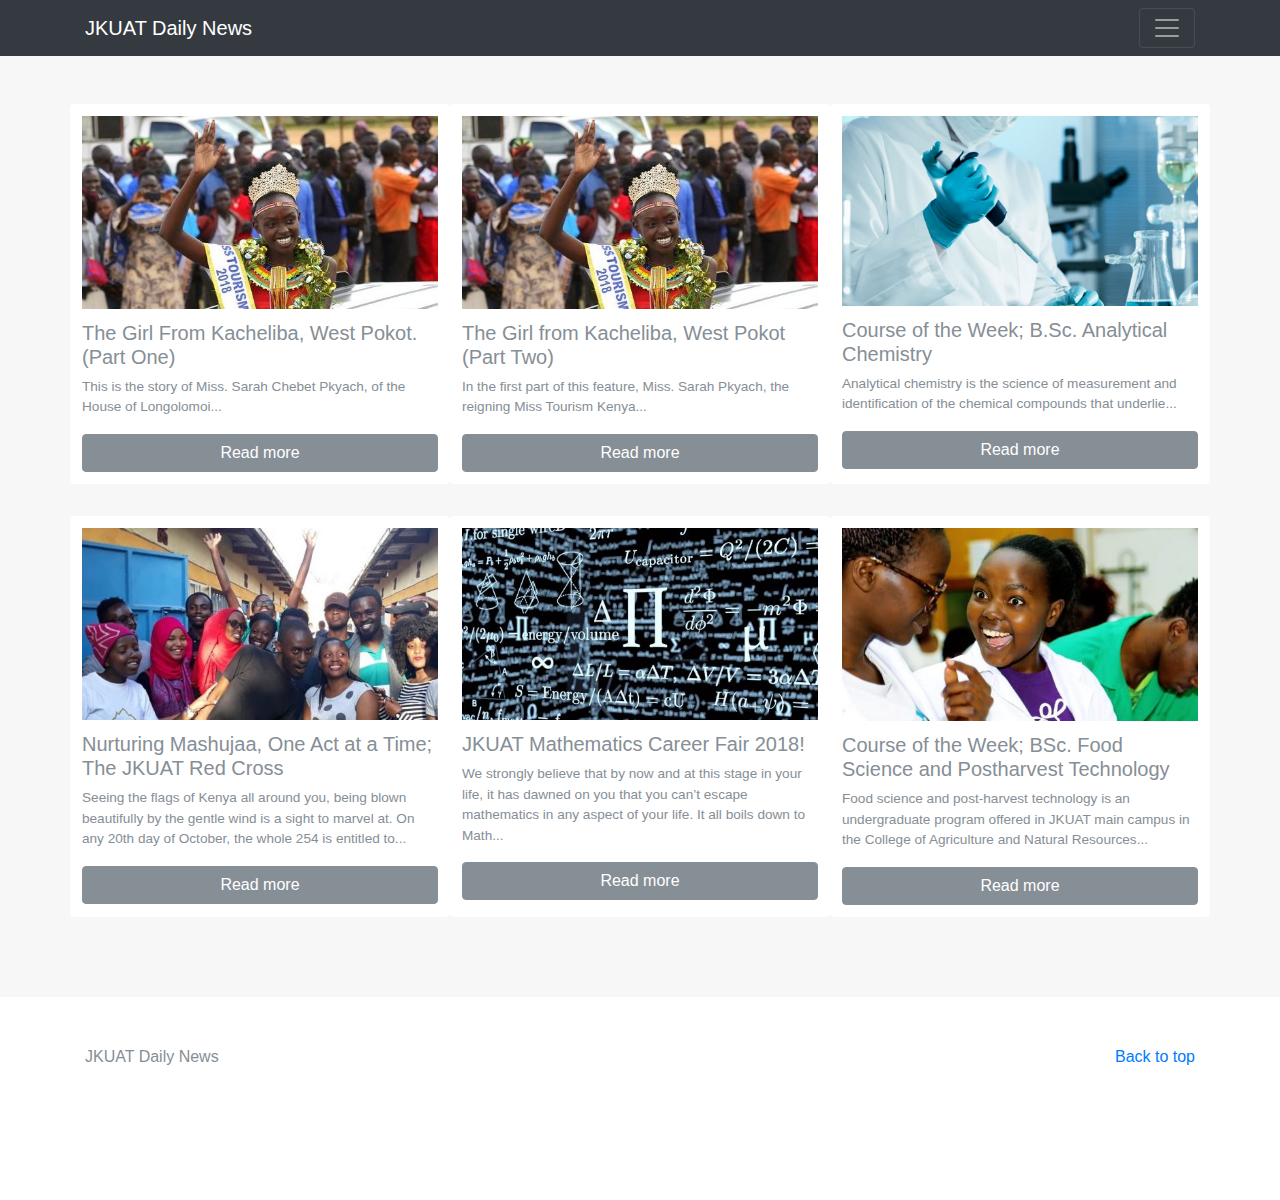
<file: index.html>
<!doctype html>
<html lang="en">
  <head>
    <meta charset="utf-8">
    <meta name="viewport" content="width=device-width, initial-scale=1, shrink-to-fit=no">
    <meta name="description" content="">
    <meta name="author" content="">
    <link rel="icon" href="favicon.ico">

    <title>JKUAT Daily News</title>

    <!-- Bootstrap core CSS -->
    <link href="css/bootstrap.min.css" rel="stylesheet">

    <!-- Custom styles for this template -->
    <link href="css/album.css" rel="stylesheet">
  </head>

  <body>

    <header>
      <div class="navbar navbar-dark bg-dark">
        <div class="container d-flex justify-content-between">
          <a href="index.html" class="navbar-brand"> JKUAT Daily News</a>
          <button class="navbar-toggler" type="button" data-toggle="collapse" data-target="#navbarHeader" aria-controls="navbarHeader" aria-expanded="false" aria-label="Toggle navigation">
            <span class="navbar-toggler-icon"></span>
          </button>
        </div>
      </div>
    </header>

    <main role="main">
      <div class="album text-muted">
        <div class="container">

          <div class="row">
            <div class="card">
              <img src="images/image1.jpeg" alt="Card image cap">
                <h5>The Girl From Kacheliba, West Pokot. (Part One)</h5>
              <p class="card-text">This is the story of Miss. Sarah Chebet Pkyach, of the House of Longolomoi...</p>
                <a href="article1.html" class="btn btn-secondary">Read more</a>
            </div>
            <div class="card">
              <img src="images/image2.jpeg" alt="Card image cap">
                <h5>The Girl from Kacheliba, West Pokot (Part Two)</h5>
              <p class="card-text">
              In the first part of this feature, Miss. Sarah Pkyach, the reigning Miss Tourism Kenya...</p>
                <a href="article2.html" class="btn btn-secondary">Read more</a>
            </div>
            <div class="card">
              <img src="images/image3.jpeg" alt="Card image cap">
                <h5>Course of the Week; B.Sc. Analytical Chemistry</h5>
              <p class="card-text">Analytical chemistry is the science of measurement and identification of the chemical compounds that underlie...</p>
                <a href="article3.html" class="btn btn-secondary">Read more</a>
            </div>

            <div class="card">
              <img src="images/image4.jpeg" alt="Card image cap">
                <h5>Nurturing Mashujaa, One Act at a Time; The JKUAT Red Cross</h5>
              <p class="card-text">Seeing the flags of Kenya all around you, being blown beautifully by the gentle wind is a sight to marvel at. On any 20th day of October, the whole 254 is entitled to...</p>
                <a href="article4.html" class="btn btn-secondary">Read more</a>
            </div>
            <div class="card">
              <img src="images/image5.jpeg" alt="Card image cap">
                <h5>JKUAT Mathematics Career Fair 2018!</h5>
              <p class="card-text">We strongly believe that by now and at this stage in your life, it has dawned on you that you can’t escape mathematics in any aspect of your life. It all boils down to Math...</p>
                <a href="article5.html" class="btn btn-secondary">Read more</a>
            </div>
            <div class="card">
              <img src="images/image6.jpeg" alt="Card image cap">
                <h5>Course of the Week; BSc. Food Science and Postharvest Technology</h5>
              <p class="card-text">Food science and post-harvest technology is an undergraduate program offered in JKUAT main campus in the College of Agriculture and Natural Resources...</p>
                <a href="article6.html" class="btn btn-secondary">Read more</a>
            </div>
          </div>

        </div>
      </div>

    </main>

    <footer class="text-muted">
      <div class="container">
        <p class="float-right">
          <a href="#">Back to top</a>
        </p>
        <p>JKUAT Daily News</p>
      </div>
    </footer>

    <!-- Bootstrap core JavaScript
    ================================================== -->
    <!-- Placed at the end of the document so the pages load faster -->
    <script src="js/jquery.min.js"></script>
    <script src="js/bootstrap.min.js"></script>
  </body>
</html>
</file>
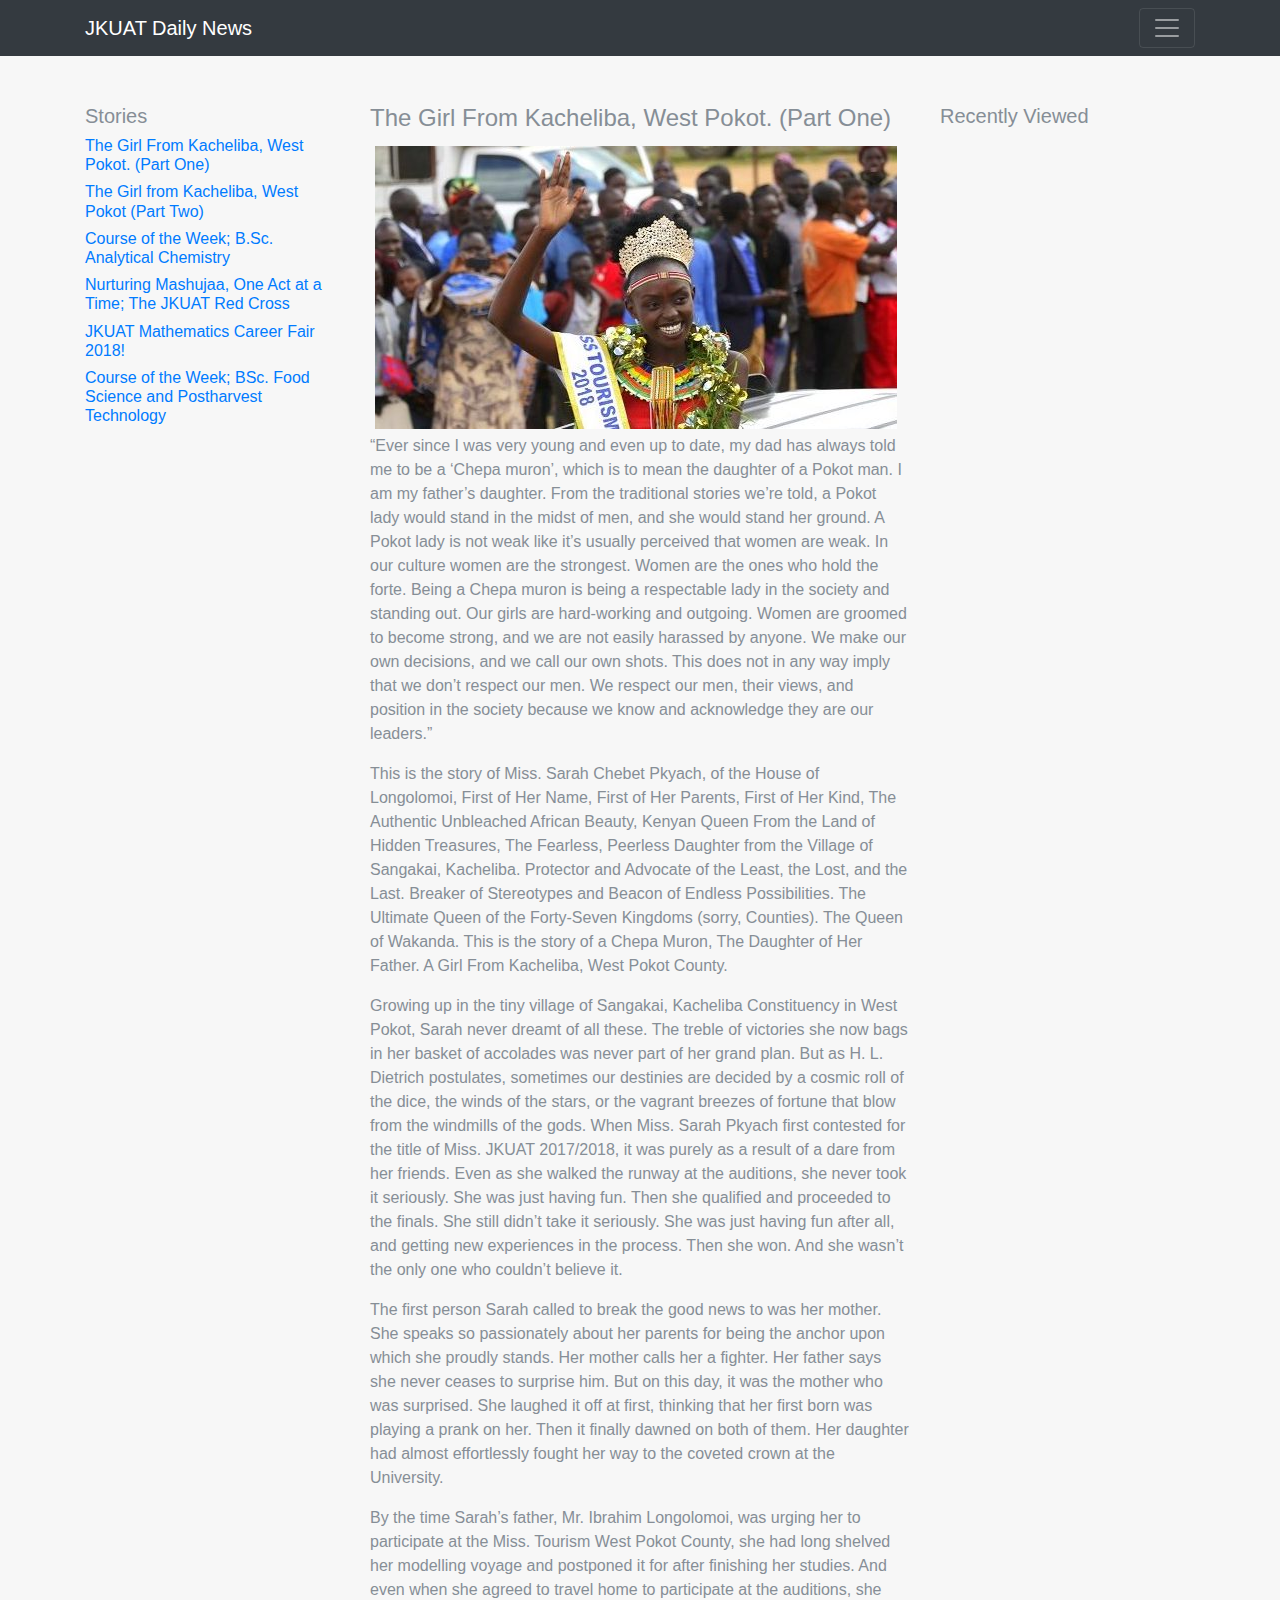
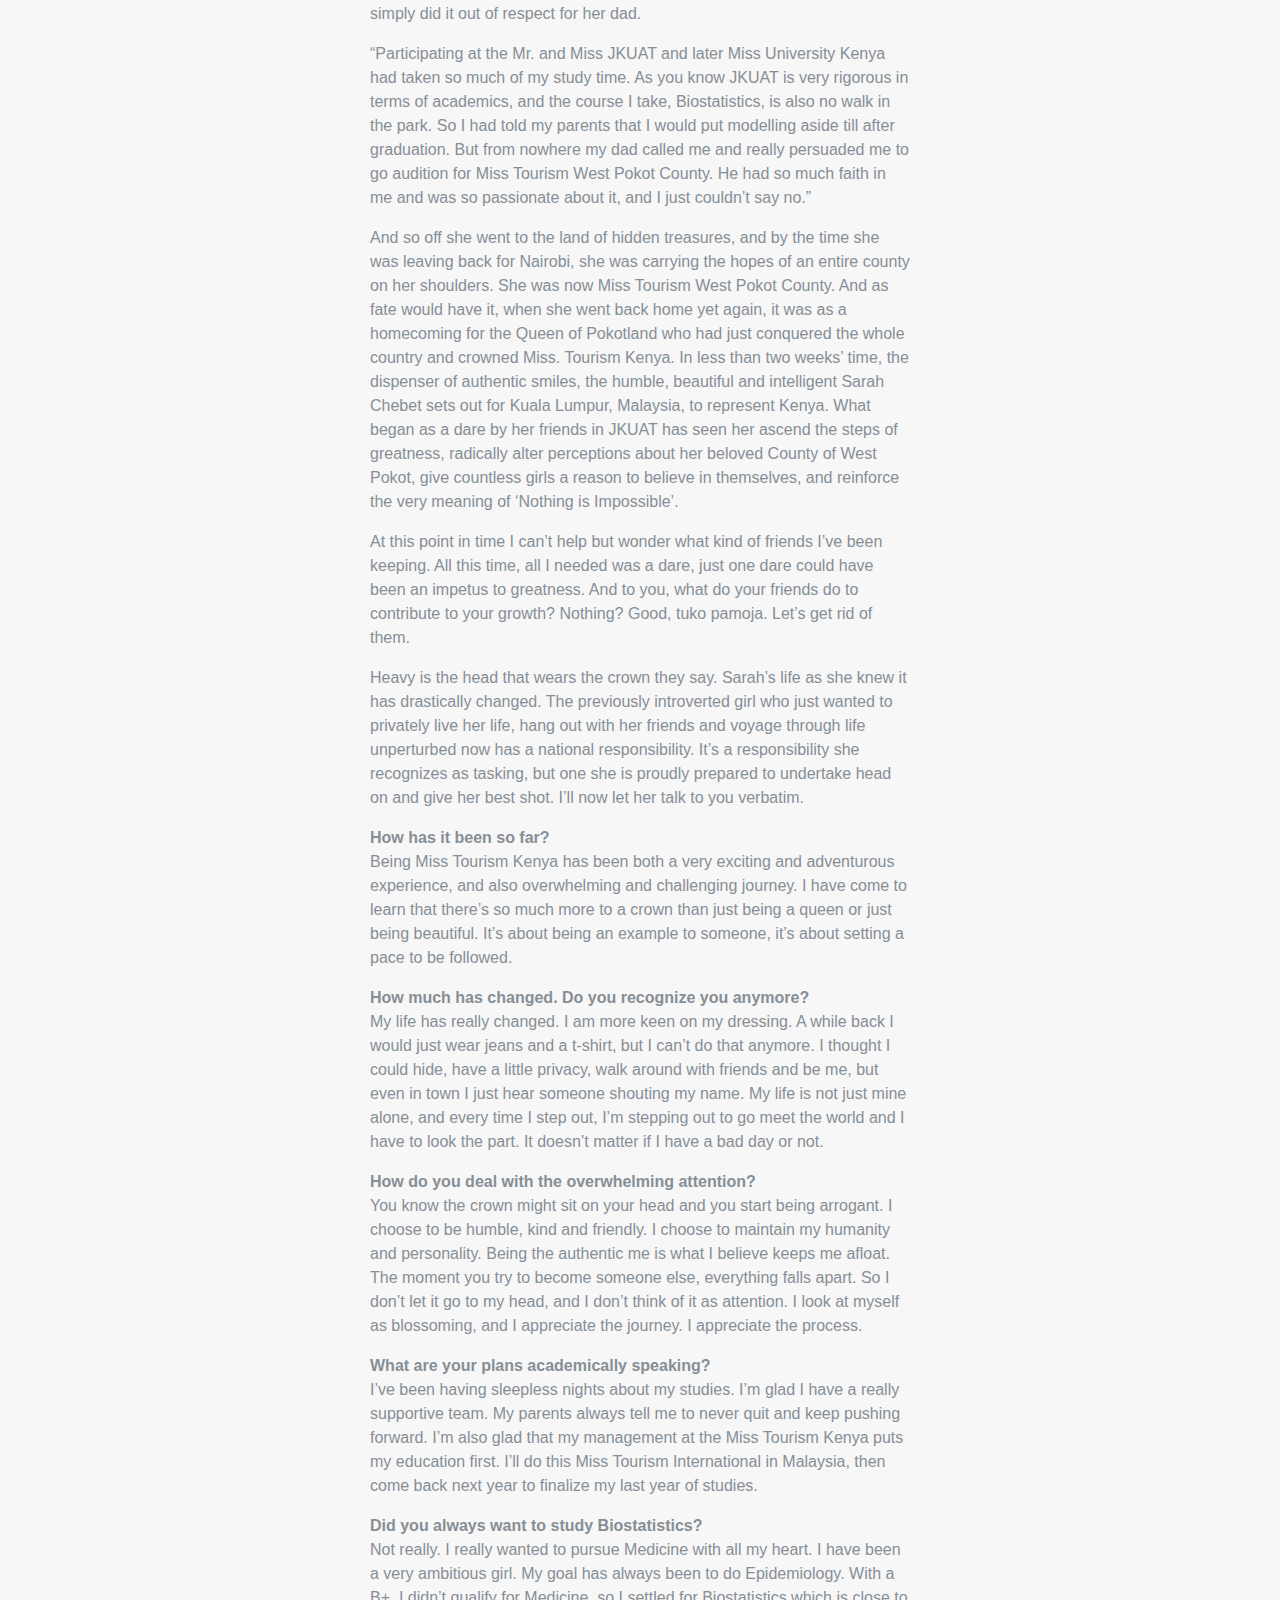
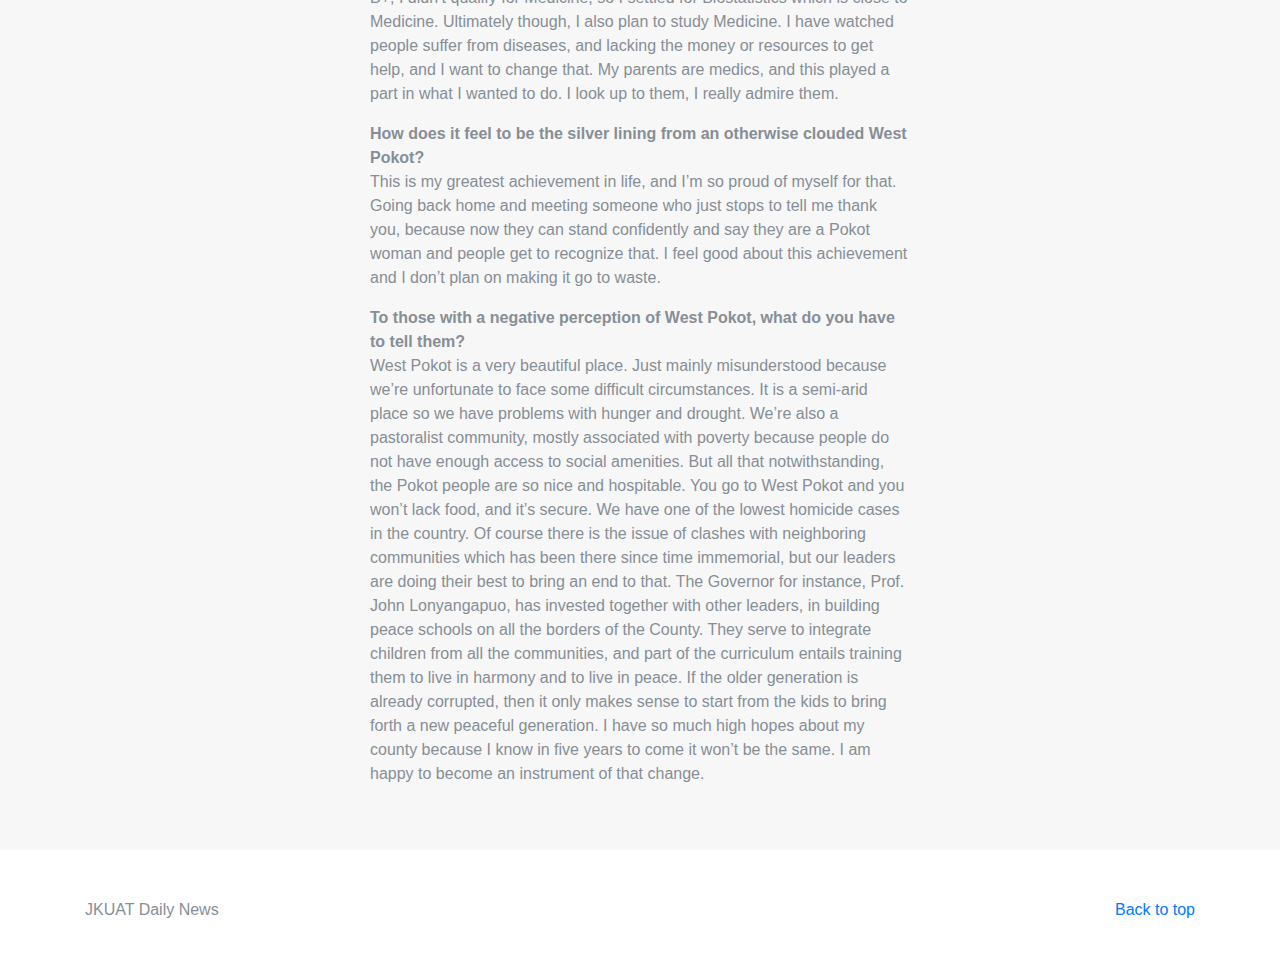
<file: article1.html>
<!doctype html>
<html lang="en">
  <head>
    <meta charset="utf-8">
    <meta name="viewport" content="width=device-width, initial-scale=1, shrink-to-fit=no">
    <meta name="description" content="">
    <meta name="author" content="">
    <link rel="icon" href="favicon.ico">

    <title>JKUAT Daily News</title>

    <!-- Bootstrap core CSS -->
    <link href="css/bootstrap.min.css" rel="stylesheet">

    <!-- Custom styles for this template -->
    <link href="css/album.css" rel="stylesheet">
  </head>

  <body>

    <header>
      <div class="navbar navbar-dark bg-dark">
        <div class="container d-flex justify-content-between">
          <a href="index.html" class="navbar-brand">JKUAT Daily News</a>
          <button class="navbar-toggler" type="button" data-toggle="collapse" data-target="#navbarHeader" aria-controls="navbarHeader" aria-expanded="false" aria-label="Toggle navigation">
            <span class="navbar-toggler-icon"></span>
          </button>
        </div>
      </div>
    </header>

    <main role="main">
      <div class="album text-muted">
        <div class="container">
          <div class="row">
              <div class="col-md-3" >
                <h5>Stories</h5>
                <h6><a href="article1.html">The Girl From Kacheliba, West Pokot. (Part One)</a></h6>
                <h6><a href="article2.html">The Girl from Kacheliba, West Pokot (Part Two)</a></h6>
                <h6><a href="article3.html">Course of the Week; B.Sc. Analytical Chemistry</a></h6>
                <h6><a href="article4.html">Nurturing Mashujaa, One Act at a Time; The JKUAT Red Cross</a></h6>
                <h6><a href="article5.html">JKUAT Mathematics Career Fair 2018!</a></h6>
                <h6><a href="article6.html">Course of the Week; BSc. Food Science and Postharvest Technology</a></h6>
            </div>
            <div class="col-md-6">
                <h4>The Girl From Kacheliba, West Pokot. (Part One)</h4>
              <img src="images/image1.jpeg" alt="Card image cap" class="story-image">
                
              <p>“Ever since I was very young and even up to date, my dad has always told me to be a ‘Chepa muron’, which is to mean the daughter of a Pokot man. I am my father’s daughter. From the traditional stories we’re told, a Pokot lady would stand in the midst of men, and she would stand her ground. A Pokot lady is not weak like it’s usually perceived that women are weak. In our culture women are the strongest. Women are the ones who hold the forte. Being a Chepa muron is being a respectable lady in the society and standing out. Our girls are hard-working and outgoing. Women are groomed to become strong, and we are not easily harassed by anyone. We make our own decisions, and we call our own shots. This does not in any way imply that we don’t respect our men. We respect our men, their views, and position in the society because we know and acknowledge they are our leaders.”
                </p><p>
This is the story of Miss. Sarah Chebet Pkyach, of the House of Longolomoi, First of Her Name, First of Her Parents, First of Her Kind, The Authentic Unbleached African Beauty, Kenyan Queen From the Land of Hidden Treasures, The Fearless, Peerless Daughter from the Village of Sangakai, Kacheliba. Protector and Advocate of the Least, the Lost, and the Last. Breaker of Stereotypes and Beacon of Endless Possibilities. The Ultimate Queen of the Forty-Seven Kingdoms (sorry, Counties). The Queen of Wakanda. This is the story of a Chepa Muron, The Daughter of Her Father. A Girl From Kacheliba, West Pokot County.
</p><p>
  Growing up in the tiny village of Sangakai, Kacheliba Constituency in West Pokot, Sarah never dreamt of all these. The treble of victories she now bags in her basket of accolades was never part of her grand plan. But as H. L. Dietrich postulates, sometimes our destinies are decided by a cosmic roll of the dice, the winds of the stars, or the vagrant breezes of fortune that blow from the windmills of the gods. When Miss. Sarah Pkyach first contested for the title of Miss. JKUAT 2017/2018, it was purely as a result of a dare from her friends. Even as she walked the runway at the auditions, she never took it seriously. She was just having fun. Then she qualified and proceeded to the finals. She still didn’t take it seriously. She was just having fun after all, and getting new experiences in the process. Then she won. And she wasn’t the only one who couldn’t believe it.
</p><p>
  The first person Sarah called to break the good news to was her mother. She speaks so passionately about her parents for being the anchor upon which she proudly stands. Her mother calls her a fighter. Her father says she never ceases to surprise him. But on this day, it was the mother who was surprised. She laughed it off at first, thinking that her first born was playing a prank on her. Then it finally dawned on both of them. Her daughter had almost effortlessly fought her way to the coveted crown at the University.
</p><p>
  By the time Sarah’s father, Mr. Ibrahim Longolomoi, was urging her to participate at the Miss. Tourism West Pokot County, she had long shelved her modelling voyage and postponed it for after finishing her studies. And even when she agreed to travel home to participate at the auditions, she simply did it out of respect for her dad.
</p><p>
“Participating at the Mr. and Miss JKUAT and later Miss University Kenya had taken so much of my study time. As you know JKUAT is very rigorous in terms of academics, and the course I take, Biostatistics, is also no walk in the park. So I had told my parents that I would put modelling aside till after graduation. But from nowhere my dad called me and really persuaded me to go audition for Miss Tourism West Pokot County. He had so much faith in me and was so passionate about it, and I just couldn’t say no.”
</p><p>
  And so off she went to the land of hidden treasures, and by the time she was leaving back for Nairobi, she was carrying the hopes of an entire county on her shoulders. She was now Miss Tourism West Pokot County. And as fate would have it, when she went back home yet again, it was as a homecoming for the Queen of Pokotland who had just conquered the whole country and crowned Miss. Tourism Kenya. In less than two weeks’ time, the dispenser of authentic smiles, the humble, beautiful and intelligent Sarah Chebet sets out for Kuala Lumpur, Malaysia, to represent Kenya. What began as a dare by her friends in JKUAT has seen her ascend the steps of greatness, radically alter perceptions about her beloved County of West Pokot, give countless girls a reason to believe in themselves, and reinforce the very meaning of ‘Nothing is Impossible’.
</p><p>
  At this point in time I can’t help but wonder what kind of friends I’ve been keeping. All this time, all I needed was a dare, just one dare could have been an impetus to greatness. And to you, what do your friends do to contribute to your growth? Nothing? Good, tuko pamoja. Let’s get rid of them.
</p><p>
Heavy is the head that wears the crown they say. Sarah’s life as she knew it has drastically changed. The previously introverted girl who just wanted to privately live her life, hang out with her friends and voyage through life unperturbed now has a national responsibility. It’s a responsibility she recognizes as tasking, but one she is proudly prepared to undertake head on and give her best shot. I’ll now let her talk to you verbatim.
</p><p>
<b>How has it been so far?</b>
<br>
Being Miss Tourism Kenya has been both a very exciting and adventurous experience, and also overwhelming and challenging journey. I have come to learn that there’s so much more to a crown than just being a queen or just being beautiful. It’s about being an example to someone, it’s about setting a pace to be followed.
</p><p>
<b>How much has changed. Do you recognize you anymore?</b>
<br>
My life has really changed. I am more keen on my dressing. A while back I would just wear jeans and a t-shirt, but I can’t do that anymore. I thought I could hide, have a little privacy, walk around with friends and be me, but even in town I just hear someone shouting my name. My life is not just mine alone, and every time I step out, I’m stepping out to go meet the world and I have to look the part. It doesn’t matter if I have a bad day or not.
</p><p>
<b>How do you deal with the overwhelming attention?</b>
<br>
You know the crown might sit on your head and you start being arrogant. I choose to be humble, kind and friendly. I choose to maintain my humanity and personality. Being the authentic me is what I believe keeps me afloat. The moment you try to become someone else, everything falls apart. So I don’t let it go to my head, and I don’t think of it as attention. I look at myself as blossoming, and I appreciate the journey. I appreciate the process.
</p>
</p><p>
<b>What are your plans academically speaking?</b>
<br>
I’ve been having sleepless nights about my studies. I’m glad I have a really supportive team. My parents always tell me to never quit and keep pushing forward. I’m also glad that my management at the Miss Tourism Kenya puts my education first. I’ll do this Miss Tourism International in Malaysia, then come back next year to finalize my last year of studies.
</p>
</p><p>
<b>Did you always want to study Biostatistics?</b>
<br>
Not really. I really wanted to pursue Medicine with all my heart. I have been a very ambitious girl. My goal has always been to do Epidemiology. With a B+, I didn’t qualify for Medicine, so I settled for Biostatistics which is close to Medicine. Ultimately though, I also plan to study Medicine. I have watched people suffer from diseases, and lacking the money or resources to get help, and I want to change that. My parents are medics, and this played a part in what I wanted to do. I look up to them, I really admire them.
</p>
</p><p>
<b>How does it feel to be the silver lining from an otherwise clouded West Pokot?</b>
<br>
This is my greatest achievement in life, and I’m so proud of myself for that. Going back home and meeting someone who just stops to tell me thank you, because now they can stand confidently and say they are a Pokot woman and people get to recognize that. I feel good about this achievement and I don’t plan on making it go to waste.
</p>
</p><p>
<b>To those with a negative perception of West Pokot, what do you have to tell them?</b>
<br>
West Pokot is a very beautiful place. Just mainly misunderstood because we’re unfortunate to face some difficult circumstances. It is a semi-arid place so we have problems with hunger and drought. We’re also a pastoralist community, mostly associated with poverty because people do not have enough access to social amenities. But all that notwithstanding, the Pokot people are so nice and hospitable. You go to West Pokot and you won’t lack food, and it’s secure. We have one of the lowest homicide cases in the country. Of course there is the issue of clashes with neighboring communities which has been there since time immemorial, but our leaders are doing their best to bring an end to that. The Governor for instance, Prof. John Lonyangapuo, has invested together with other leaders, in building peace schools on all the borders of the County.

They serve to integrate children from all the communities, and part of the curriculum entails training them to live in harmony and to live in peace. If the older generation is already corrupted, then it only makes sense to start from the kids to bring forth a new peaceful generation. I have so much high hopes about my county because I know in five years to come it won’t be the same. I am happy to become an instrument of that change.
</p>
                
            </div>
            <div class="col-md-3" id="visualLog">
                <h5>Recently Viewed</h5>
                <h6><a href="article1.html">The Girl From Kacheliba, West Pokot. (Part One)</a></h6>
                <h6><a href="article2.html">The Girl from Kacheliba, West Pokot (Part Two)</a></h6>
                <h6><a href="article3.html">Course of the Week; B.Sc. Analytical Chemistry</a></h6>
                <h6><a href="article4.html">Nurturing Mashujaa, One Act at a Time; The JKUAT Red Cross</a></h6>
                <h6><a href="article5.html">JKUAT Mathematics Career Fair 2018!</a></h6>
                <h6><a href="article6.html">Course of the Week; BSc. Food Science and Postharvest Technology</a></h6>
            
            </div>
            
          </div>

        </div>
      </div>

    </main>

    <footer class="text-muted">
      <div class="container">
        <p class="float-right">
          <a href="#">Back to top</a>
        </p>
        <p>JKUAT Daily News</p>
      </div>
    </footer>

    <!-- Bootstrap core JavaScript
    ================================================== -->
    <!-- Placed at the end of the document so the pages load faster -->
    <script src="js/jquery.min.js"></script>
    <script src="js/bootstrap.min.js"></script>
    <script src="js/app.js"></script>
    <script>
      logArticle(0);
    </script>
  </body>
</html>
</file>
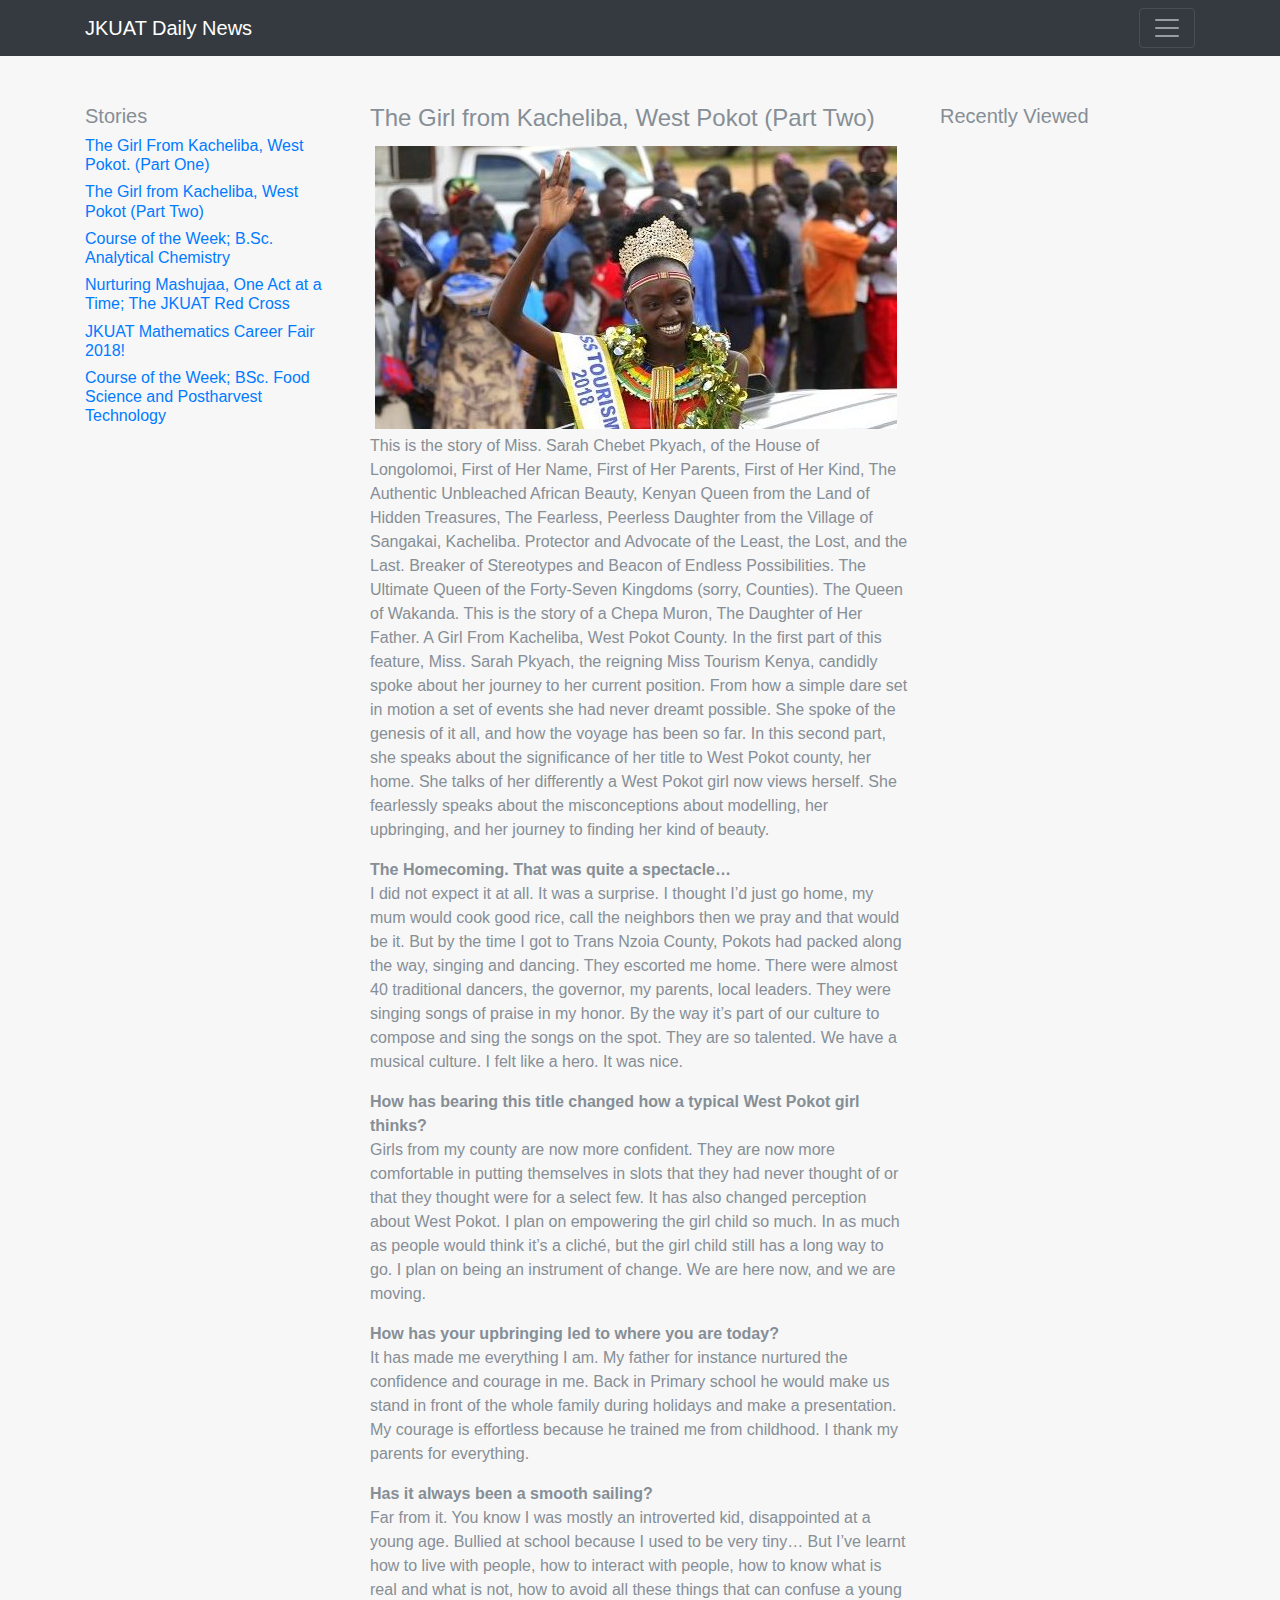
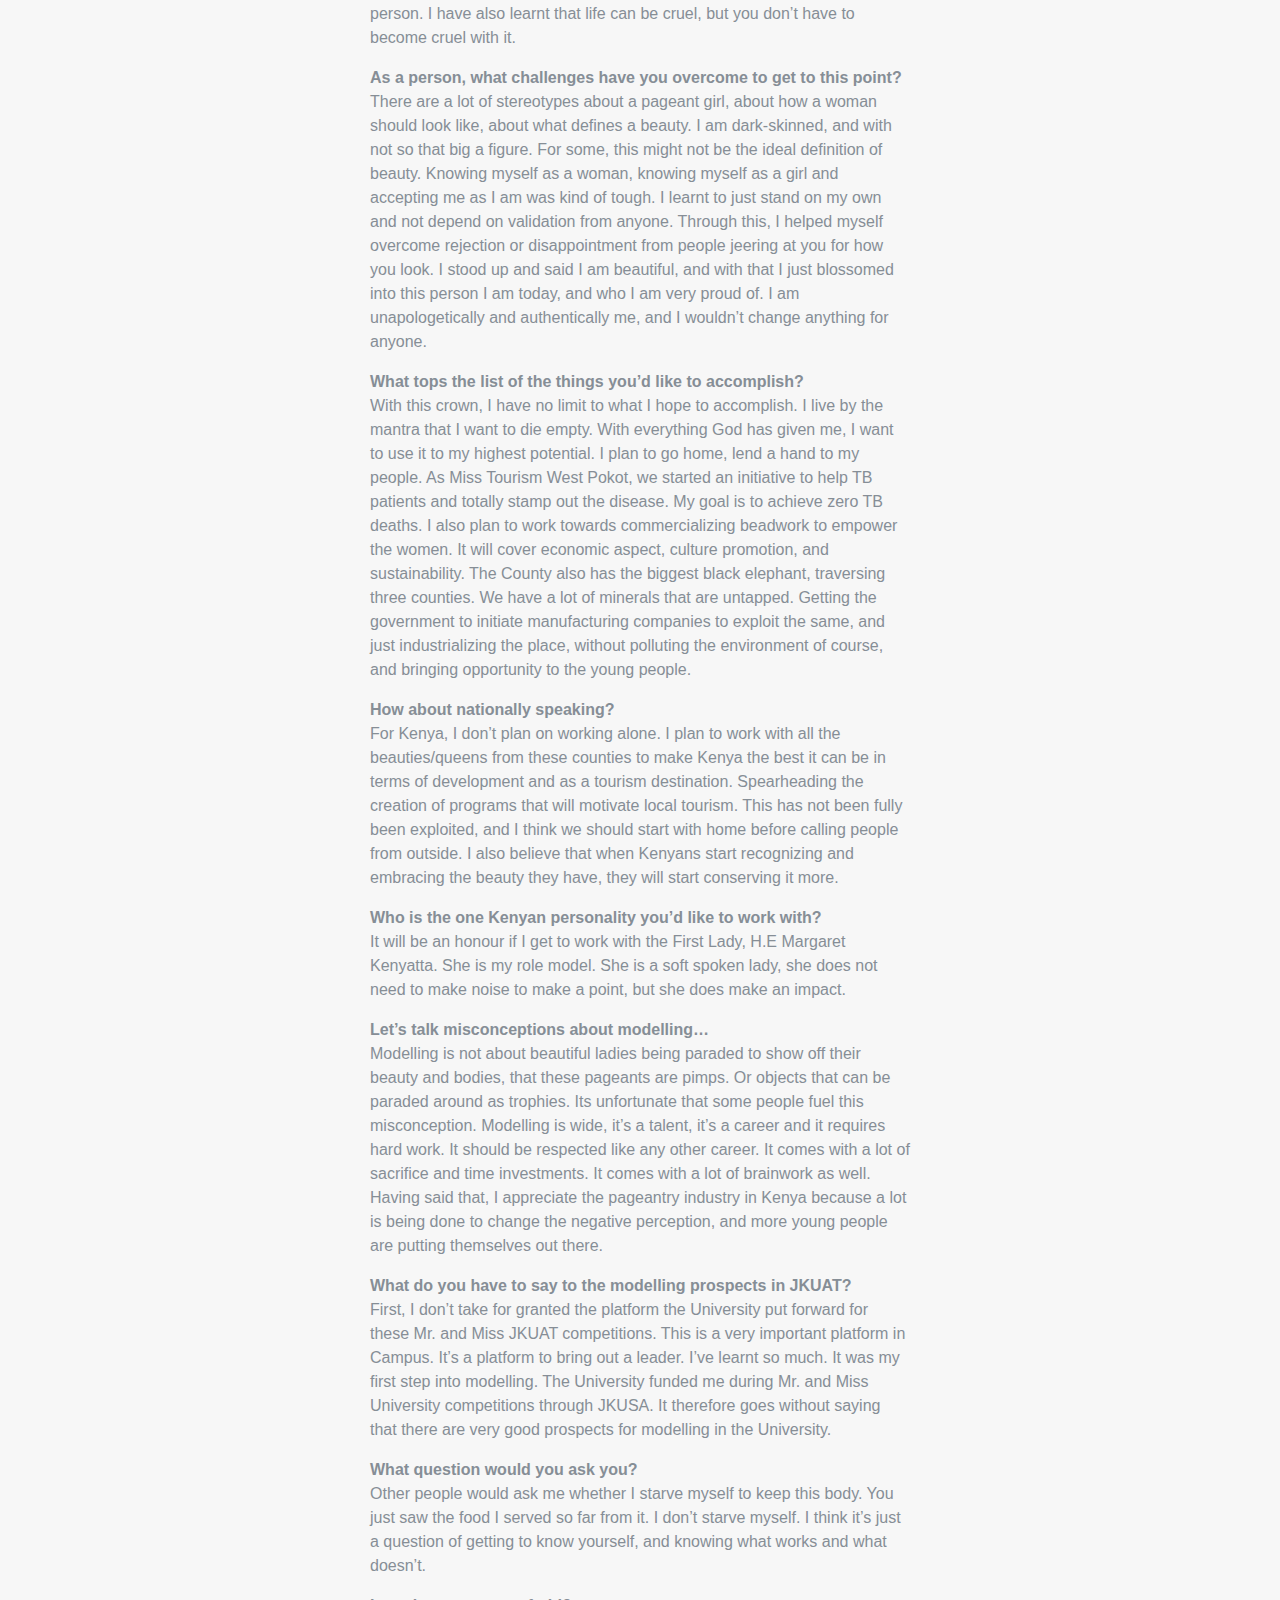
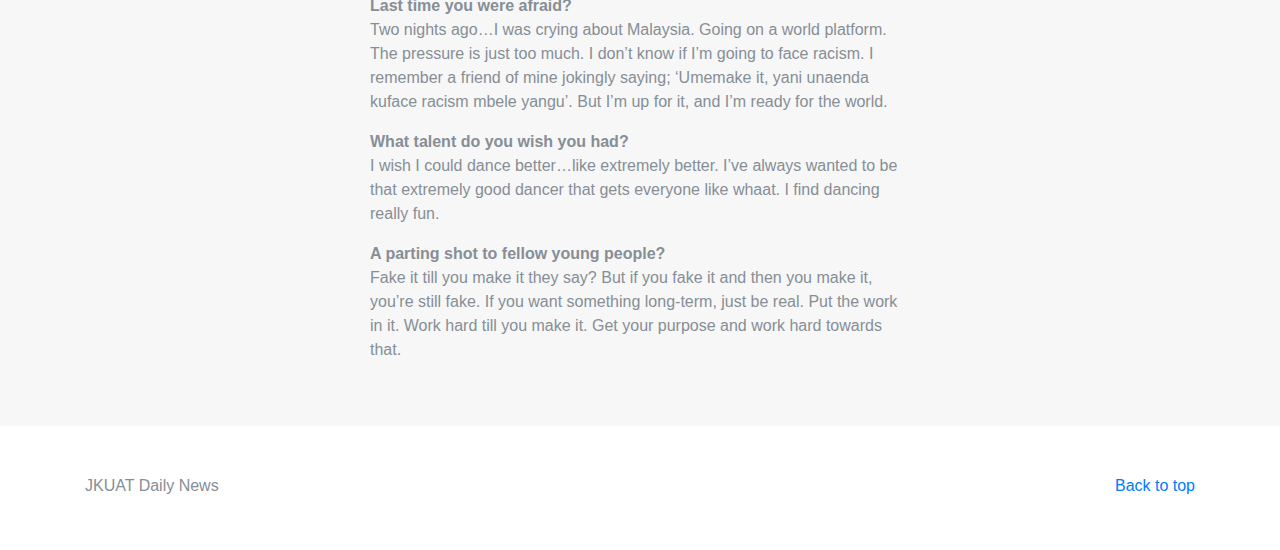
<file: article2.html>
<!doctype html>
<html lang="en">
  <head>
    <meta charset="utf-8">
    <meta name="viewport" content="width=device-width, initial-scale=1, shrink-to-fit=no">
    <meta name="description" content="">
    <meta name="author" content="">
    <link rel="icon" href="favicon.ico">

    <title>JKUAT Daily News</title>

    <!-- Bootstrap core CSS -->
    <link href="css/bootstrap.min.css" rel="stylesheet">

    <!-- Custom styles for this template -->
    <link href="css/album.css" rel="stylesheet">
  </head>

  <body>

      <div class="navbar navbar-dark bg-dark">
        <div class="container d-flex justify-content-between">
            <a href="index.html" class="navbar-brand">JKUAT Daily News</a>
          <button class="navbar-toggler" type="button" data-toggle="collapse" data-target="#navbarHeader" aria-controls="navbarHeader" aria-expanded="false" aria-label="Toggle navigation">
            <span class="navbar-toggler-icon"></span>
          </button>
        </div>
      </div>
    </header>

    <main role="main">
      <div class="album text-muted">
        <div class="container">
          <div class="row">
              <div class="col-md-3" >
                <h5>Stories</h5>
                <h6><a href="article1.html">The Girl From Kacheliba, West Pokot. (Part One)</a></h6>
                <h6><a href="article2.html">The Girl from Kacheliba, West Pokot (Part Two)</a></h6>
                <h6><a href="article3.html">Course of the Week; B.Sc. Analytical Chemistry</h6>
                <h6><a href="article4.html">Nurturing Mashujaa, One Act at a Time; The JKUAT Red Cross</a></h6>
                <h6><a href="article5.html">JKUAT Mathematics Career Fair 2018!</a></h6>
                <h6><a href="article6.html">Course of the Week; BSc. Food Science and Postharvest Technology</a></h6>
            </div>
            <div class="col-md-6">
                <h4>The Girl from Kacheliba, West Pokot (Part Two)</h4>
              <img src="images/image2.jpeg" alt="Card image cap" class="story-image">
                
              <p>
                This is the story of Miss. Sarah Chebet Pkyach, of the House of Longolomoi, First of Her Name, First of Her Parents, First of Her Kind, The Authentic Unbleached African Beauty, Kenyan Queen from the Land of Hidden Treasures, The Fearless, Peerless Daughter from the Village of Sangakai, Kacheliba. Protector and Advocate of the Least, the Lost, and the Last. Breaker of Stereotypes and Beacon of Endless Possibilities. The Ultimate Queen of the Forty-Seven Kingdoms (sorry, Counties). The Queen of Wakanda. This is the story of a Chepa Muron, The Daughter of Her Father. A Girl From Kacheliba, West Pokot County.

In the first part of this feature, Miss. Sarah Pkyach, the reigning Miss Tourism Kenya, candidly spoke about her journey to her current position. From how a simple dare set in motion a set of events she had never dreamt possible. She spoke of the genesis of it all, and how the voyage has been so far. In this second part, she speaks about the significance of her title to West Pokot county, her home. She talks of her differently a West Pokot girl now views herself. She fearlessly speaks about the misconceptions about modelling, her upbringing, and her journey to finding her kind of beauty.
              </p><p>
                <b>The Homecoming. That was quite a spectacle…</b>
<br>
I did not expect it at all. It was a surprise. I thought I’d just go home, my mum would cook good rice, call the neighbors then we pray and that would be it. But by the time I got to Trans Nzoia County, Pokots had packed along the way, singing and dancing. They escorted me home. There were almost 40 traditional dancers, the governor, my parents, local leaders. They were singing songs of praise in my honor. By the way it’s part of our culture to compose and sing the songs on the spot. They are so talented. We have a musical culture. I felt like a hero. It was nice.
              </p><p>
                <b>How has bearing this title changed how a typical West Pokot girl thinks?</b>
<br>
Girls from my county are now more confident. They are now more comfortable in putting themselves in slots that they had never thought of or that they thought were for a select few. It has also changed perception about West Pokot. I plan on empowering the girl child so much. In as much as people would think it’s a cliché, but the girl child still has a long way to go. I plan on being an instrument of change. We are here now, and we are moving.
</p><p>
<b>How has your upbringing led to where you are today?</b>
<br>
It has made me everything I am. My father for instance nurtured the confidence and courage in me. Back in Primary school he would make us stand in front of the whole family during holidays and make a presentation. My courage is effortless because he trained me from childhood. I thank my parents for everything.
</p><p>
<b>Has it always been a smooth sailing?</b>
<br>
Far from it. You know I was mostly an introverted kid, disappointed at a young age. Bullied at school because I used to be very tiny… But I’ve learnt how to live with people, how to interact with people, how to know what is real and what is not, how to avoid all these things that can confuse a young person. I have also learnt that life can be cruel, but you don’t have to become cruel with it.

  </p><p>
 
<b>As a person, what challenges have you overcome to get to this point?</b>
<br>
There are a lot of stereotypes about a pageant girl, about how a woman should look like, about what defines a beauty. I am dark-skinned, and with not so that big a figure. For some, this might not be the ideal definition of beauty. Knowing myself as a woman, knowing myself as a girl and accepting me as I am was kind of tough. I learnt to just stand on my own and not depend on validation from anyone. Through this, I helped myself overcome rejection or disappointment from people jeering at you for how you look. I stood up and said I am beautiful, and with that I just blossomed into this person I am today, and who I am very proud of. I am unapologetically and authentically me, and I wouldn’t change anything for anyone.
</p><p>
<b>What tops the list of the things you’d like to accomplish?</b>
<br>
With this crown, I have no limit to what I hope to accomplish. I live by the mantra that I want to die empty. With everything God has given me, I want to use it to my highest potential. I plan to go home, lend a hand to my people. As Miss Tourism West Pokot, we started an initiative to help TB patients and totally stamp out the disease. My goal is to achieve zero TB deaths. I also plan to work towards commercializing beadwork to empower the women. It will cover economic aspect, culture promotion, and sustainability. The County also has the biggest black elephant, traversing three counties. We have a lot of minerals that are untapped. Getting the government to initiate manufacturing companies to exploit the same, and just industrializing the place, without polluting the environment of course, and bringing opportunity to the young people.
</p>
</p><p>
<b>How about nationally speaking?</b>
<br>
For Kenya, I don’t plan on working alone. I plan to work with all the beauties/queens from these counties to make Kenya the best it can be in terms of development and as a tourism destination. Spearheading the creation of programs that will motivate local tourism. This has not been fully been exploited, and I think we should start with home before calling people from outside. I also believe that when Kenyans start recognizing and embracing the beauty they have, they will start conserving it more.
</p>
</p><p>
<b>Who is the one Kenyan personality you’d like to work with?</b>
<br>
It will be an honour if I get to work with the First Lady, H.E Margaret Kenyatta. She is my role model. She is a soft spoken lady, she does not need to make noise to make a point, but she does make an impact.
</p>
</p><p>
<b>Let’s talk misconceptions about modelling…</b>
<br>
Modelling is not about beautiful ladies being paraded to show off their beauty and bodies, that these pageants are pimps. Or objects that can be paraded around as trophies. Its unfortunate that some people fuel this misconception. Modelling is wide, it’s a talent, it’s a career and it requires hard work. It should be respected like any other career. It comes with a lot of sacrifice and time investments. It comes with a lot of brainwork as well. Having said that, I appreciate the pageantry industry in Kenya because a lot is being done to change the negative perception, and more young people are putting themselves out there.
</p>
</p><p>
<b>What do you have to say to the modelling prospects in JKUAT?</b>
<br>
First, I don’t take for granted the platform the University put forward for these Mr. and Miss JKUAT competitions. This is a very important platform in Campus. It’s a platform to bring out a leader. I’ve learnt so much. It was my first step into modelling. The University funded me during Mr. and Miss University competitions through JKUSA. It therefore goes without saying that there are very good prospects for modelling in the University.
</p>
</p><p>
<b>What question would you ask you?</b>
<br>
Other people would ask me whether I starve myself to keep this body. You just saw the food I served so far from it. I don’t starve myself. I think it’s just a question of getting to know yourself, and knowing what works and what doesn’t.
</p>
</p><p>
<b>Last time you were afraid?</b>
<br>
Two nights ago…I was crying about Malaysia. Going on a world platform. The pressure is just too much. I don’t know if I’m going to face racism. I remember a friend of mine jokingly saying;

‘Umemake it, yani unaenda kuface racism mbele yangu’. But I’m up for it, and I’m ready for the world.
</p>
</p><p>
<b>What talent do you wish you had?</b>
<br>
I wish I could dance better…like extremely better. I’ve always wanted to be that extremely good dancer that gets everyone like whaat. I find dancing really fun.
</p>
</p><p>
<b>A parting shot to fellow young people?</b>
<br>
Fake it till you make it they say? But if you fake it and then you make it, you’re still fake. If you want something long-term, just be real. Put the work in it.  Work hard till you make it. Get your purpose and work hard towards that.
</p>
                
            </div>
            <div class="col-md-3" id="visualLog">
                <h5>Recently Viewed</h5>
                <h6><a href="article1.html">The Girl From Kacheliba, West Pokot. (Part One)</a></h6>
                <h6><a href="article2.html">The Girl from Kacheliba, West Pokot (Part Two)</a></h6>
                <h6><a href="article3.html">Course of the Week; B.Sc. Analytical Chemistry</a></h6>
                <h6><a href="article4.html">Nurturing Mashujaa, One Act at a Time; The JKUAT Red Cross</a></h6>
                <h6><a href="article5.html">JKUAT Mathematics Career Fair 2018!</a></h6>
                <h6><a href="article6.html">Course of the Week; BSc. Food Science and Postharvest Technology</a></h6>
            
            </div>
            
          </div>

        </div>
      </div>

    </main>

    <footer class="text-muted">
      <div class="container">
        <p class="float-right">
          <a href="#">Back to top</a>
        </p>
        <p>JKUAT Daily News</p>
      </div>
    </footer>

    <!-- Bootstrap core JavaScript
    ================================================== -->
    <!-- Placed at the end of the document so the pages load faster -->
    <script src="js/jquery.min.js"></script>
    <script src="js/bootstrap.min.js"></script>
    <script src="js/app.js"></script>
    <script>
      logArticle(1);
    </script>
  </body>
</html>
</file>
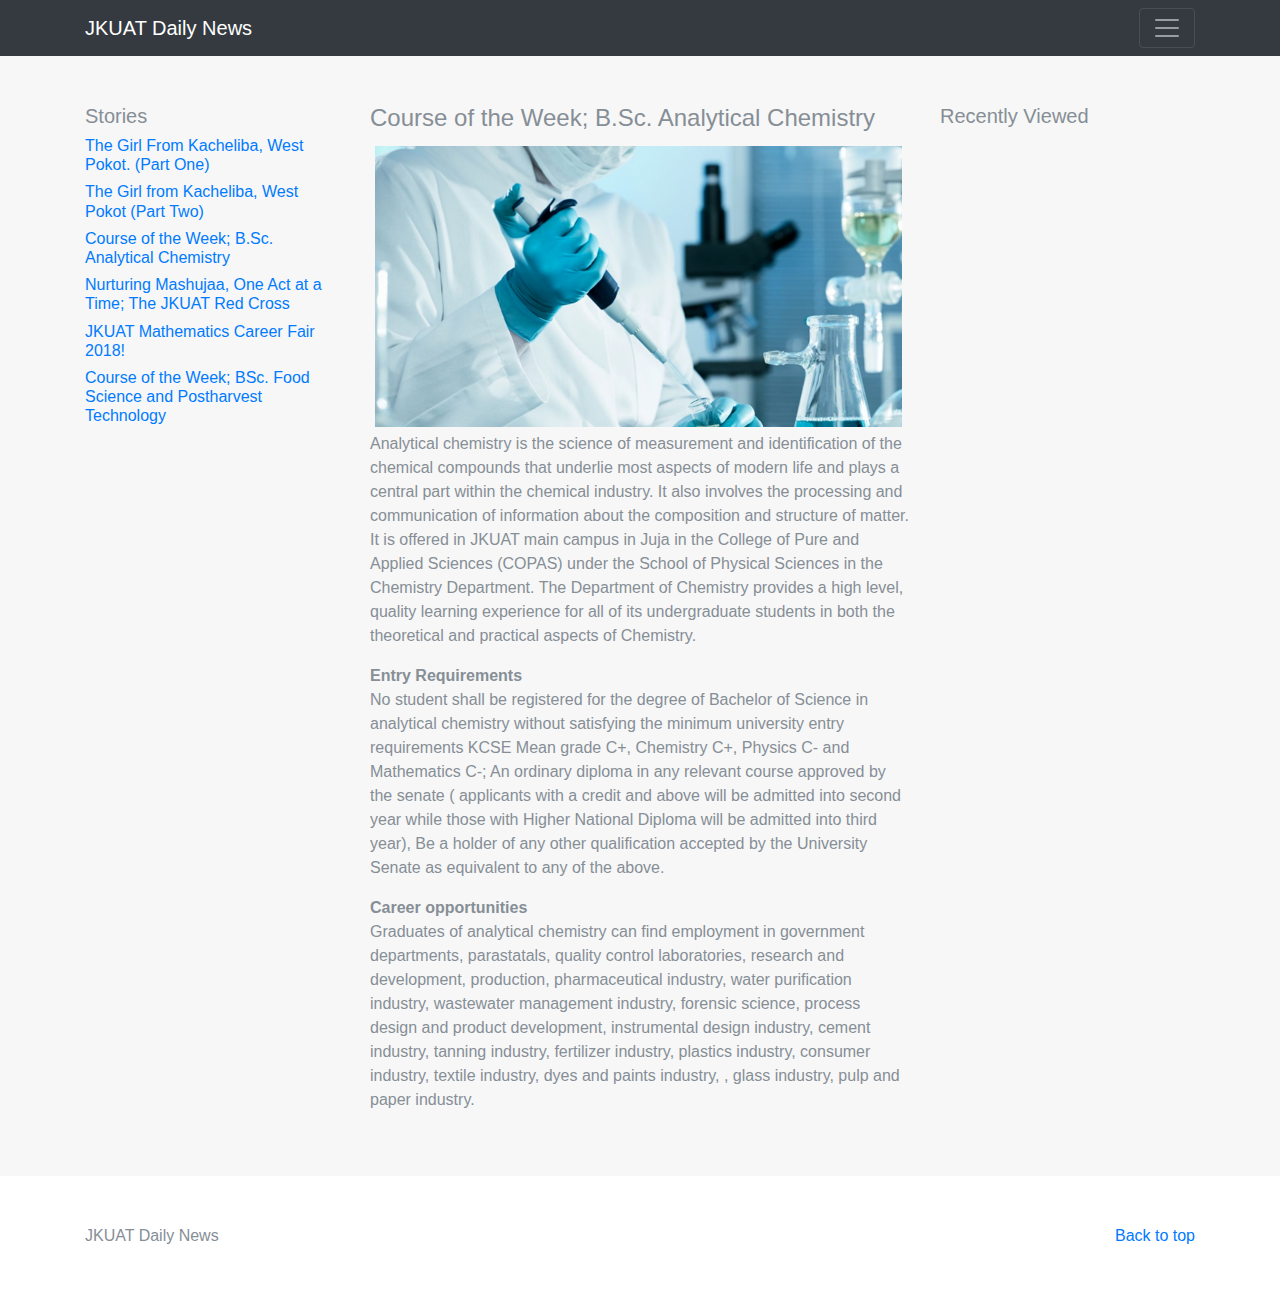
<file: article3.html>
<!doctype html>
<html lang="en">
  <head>
    <meta charset="utf-8">
    <meta name="viewport" content="width=device-width, initial-scale=1, shrink-to-fit=no">
    <meta name="description" content="">
    <meta name="author" content="">
    <link rel="icon" href="favicon.ico">

    <title>JKUAT Daily News</title>

    <!-- Bootstrap core CSS -->
    <link href="css/bootstrap.min.css" rel="stylesheet">

    <!-- Custom styles for this template -->
    <link href="css/album.css" rel="stylesheet">
  </head>

  <body>

    <header>
      <div class="navbar navbar-dark bg-dark">
        <div class="container d-flex justify-content-between">
            <a href="index.html" class="navbar-brand">JKUAT Daily News</a>
          <button class="navbar-toggler" type="button" data-toggle="collapse" data-target="#navbarHeader" aria-controls="navbarHeader" aria-expanded="false" aria-label="Toggle navigation">
            <span class="navbar-toggler-icon"></span>
          </button>
        </div>
      </div>
    </header>

    <main role="main">
      <div class="album text-muted">
        <div class="container">
          <div class="row">
              <div class="col-md-3" >
                <h5>Stories</h5>
                <h6><a href="article1.html">The Girl From Kacheliba, West Pokot. (Part One)</a></h6>
                <h6><a href="article2.html">The Girl from Kacheliba, West Pokot (Part Two)</a></h6>
                <h6><a href="article3.html">Course of the Week; B.Sc. Analytical Chemistry</a></h6>
                <h6><a href="article4.html">Nurturing Mashujaa, One Act at a Time; The JKUAT Red Cross</a></h6>
                <h6><a href="article5.html">JKUAT Mathematics Career Fair 2018!</a></h6>
                <h6><a href="article6.html">Course of the Week; BSc. Food Science and Postharvest Technology</a></h6>
            </div>
            <div class="col-md-6">
                <h4>Course of the Week; B.Sc. Analytical Chemistry</h4>
              <img src="images/image3.jpeg" alt="Card image cap" class="story-image">
                
              <p>
Analytical chemistry is the science of measurement and identification of the chemical compounds that underlie most aspects of modern life and plays a central part within the chemical industry. It also involves the processing and communication of information about the composition and structure of matter.

It is offered in JKUAT main campus in Juja  in the College of Pure and Applied Sciences (COPAS)  under the School of Physical Sciences in the Chemistry Department.

The Department of Chemistry provides a high level, quality learning experience for all of its undergraduate students in both the theoretical and practical aspects of Chemistry.

</p><p>
<b>Entry Requirements</b>
<br>
No student shall be registered for the degree of Bachelor of Science in analytical chemistry without satisfying the minimum university entry requirements

KCSE Mean grade C+, Chemistry C+, Physics C- and Mathematics C-; An ordinary diploma in any relevant course approved by the senate ( applicants with a credit and above will be admitted into second year while those with Higher National Diploma will be admitted into third year), Be a holder of any other qualification accepted by the University Senate as equivalent to any of the above.

</p><p>
<b>Career opportunities</b>
<br>
Graduates of analytical chemistry can find employment in government departments, parastatals, quality control laboratories, research and development,  production,   pharmaceutical industry, water purification industry, wastewater management industry, forensic science, process design and product development, instrumental design industry, cement industry, tanning industry, fertilizer industry, plastics industry, consumer industry, textile industry, dyes and paints industry, , glass industry, pulp and paper industry.

</p>
                
            </div>
            <div class="col-md-3" id="visualLog">
                <h5>Recently Viewed</h5>
                <h6><a href="article1.html">The Girl From Kacheliba, West Pokot. (Part One)</a></h6>
                <h6><a href="article2.html">The Girl from Kacheliba, West Pokot (Part Two)</a></h6>
                <h6><a href="article3.html">Course of the Week; B.Sc. Analytical Chemistry</a></h6>
                <h6><a href="article4.html">Nurturing Mashujaa, One Act at a Time; The JKUAT Red Cross</a></h6>
                <h6><a href="article5.html">JKUAT Mathematics Career Fair 2018!</a></h6>
                <h6><a href="article6.html">Course of the Week; BSc. Food Science and Postharvest Technology</a></h6>
            
            </div>
            
          </div>

        </div>
      </div>

    </main>

    <footer class="text-muted">
      <div class="container">
        <p class="float-right">
          <a href="#">Back to top</a>
        </p>
        <p>JKUAT Daily News</p>
      </div>
    </footer>

    <!-- Bootstrap core JavaScript
    ================================================== -->
    <!-- Placed at the end of the document so the pages load faster -->
    <script src="js/jquery.min.js"></script>
    <script src="js/bootstrap.min.js"></script>
    <script src="js/app.js"></script>
    <script>
      logArticle(2);
    </script>
  </body>
</html>
</file>
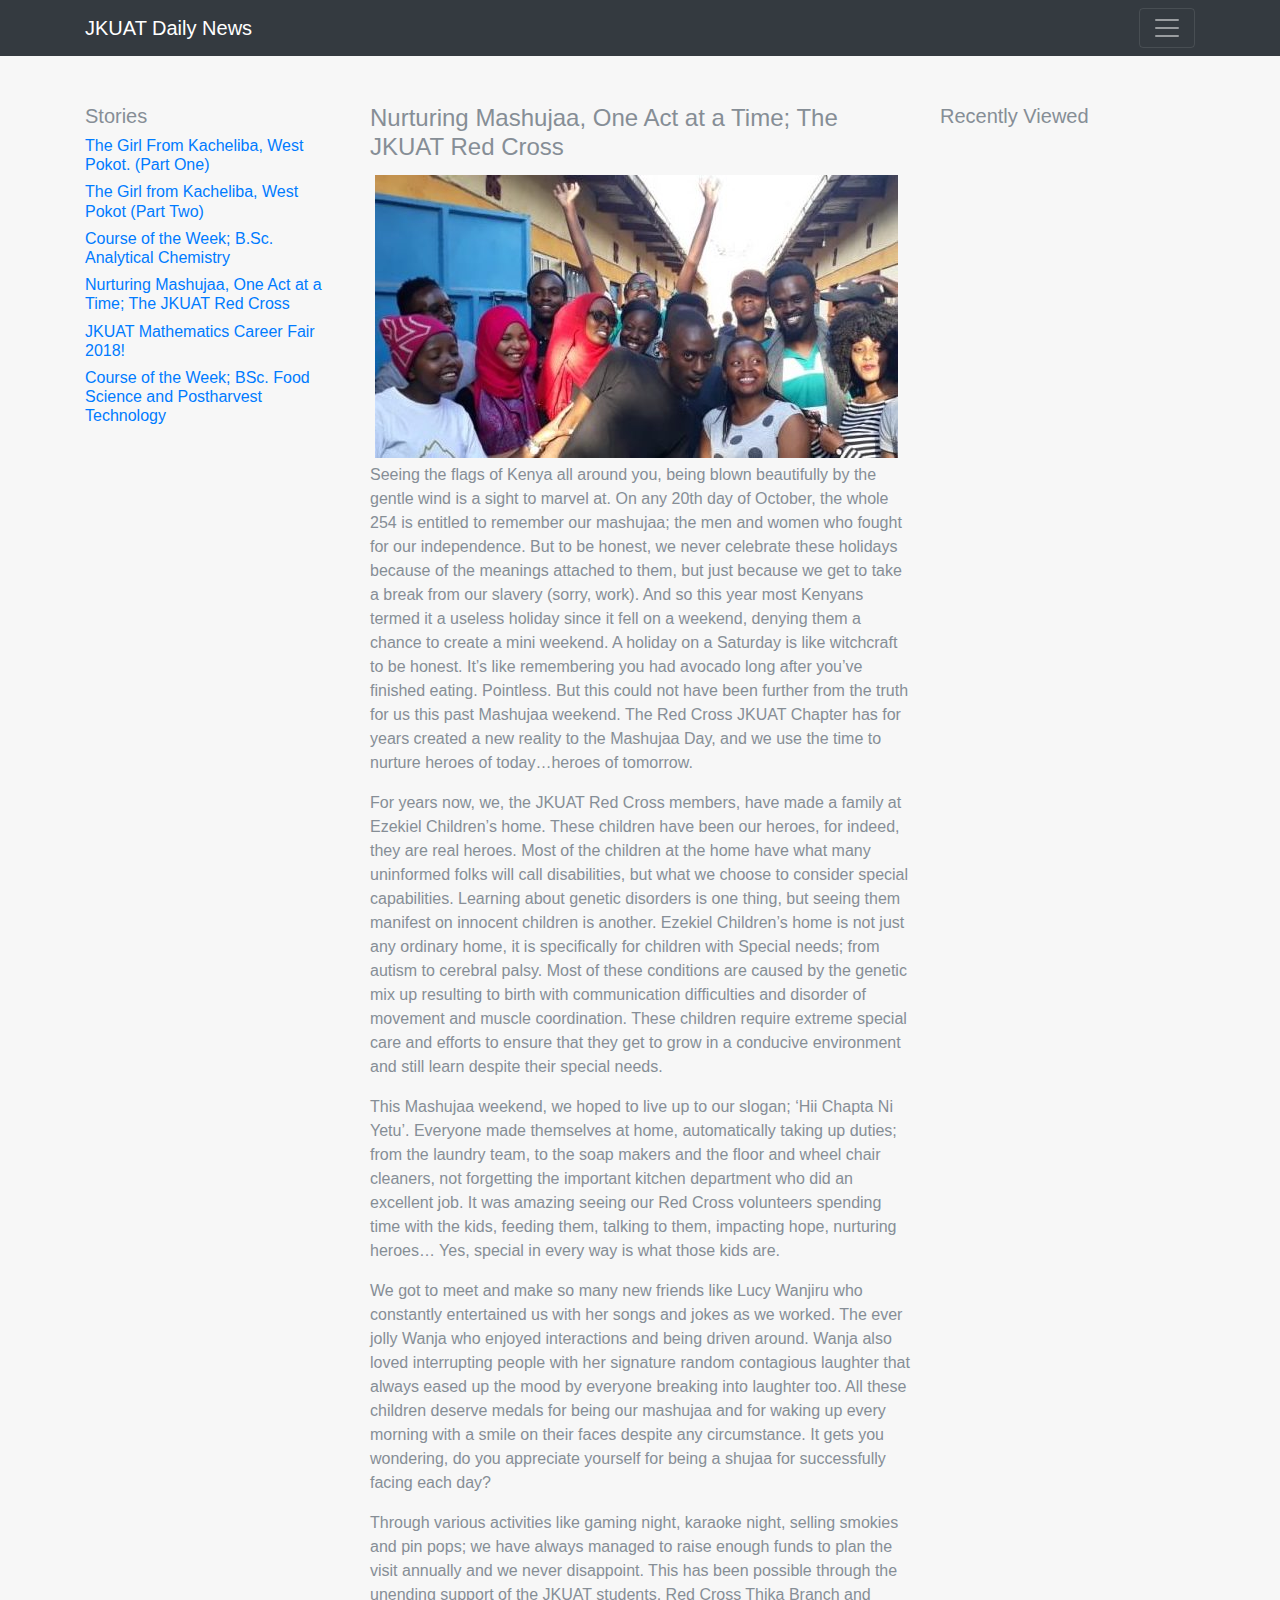
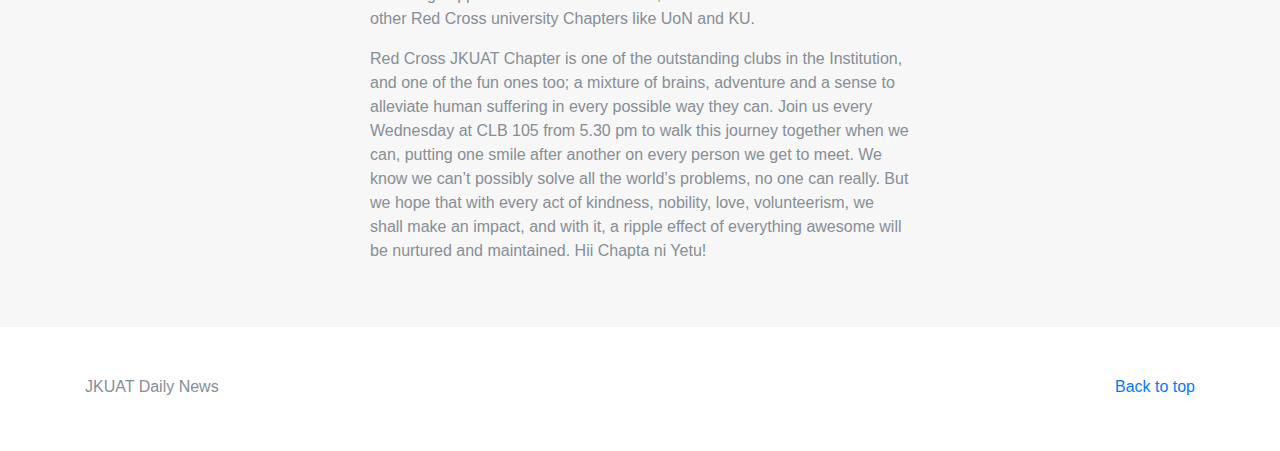
<file: article4.html>
<!doctype html>
<html lang="en">
  <head>
    <meta charset="utf-8">
    <meta name="viewport" content="width=device-width, initial-scale=1, shrink-to-fit=no">
    <meta name="description" content="">
    <meta name="author" content="">
    <link rel="icon" href="favicon.ico">

    <title>JKUAT Daily News</title>

    <!-- Bootstrap core CSS -->
    <link href="css/bootstrap.min.css" rel="stylesheet">

    <!-- Custom styles for this template -->
    <link href="css/album.css" rel="stylesheet">
  </head>

  <body>

    <header>
      <div class="navbar navbar-dark bg-dark">
        <div class="container d-flex justify-content-between">
            <a href="index.html" class="navbar-brand">JKUAT Daily News</a>
          <button class="navbar-toggler" type="button" data-toggle="collapse" data-target="#navbarHeader" aria-controls="navbarHeader" aria-expanded="false" aria-label="Toggle navigation">
            <span class="navbar-toggler-icon"></span>
          </button>
        </div>
      </div>
    </header>

    <main role="main">
      <div class="album text-muted">
        <div class="container">
          <div class="row">
              <div class="col-md-3" >
                <h5>Stories</h5>
                <h6><a href="article1.html">The Girl From Kacheliba, West Pokot. (Part One)</a></h6>
                <h6><a href="article2.html">The Girl from Kacheliba, West Pokot (Part Two)</a></h6>
                <h6><a href="article3.html">Course of the Week; B.Sc. Analytical Chemistry</a></h6>
                <h6><a href="article4.html">Nurturing Mashujaa, One Act at a Time; The JKUAT Red Cross</a></h6>
                <h6><a href="article5.html">JKUAT Mathematics Career Fair 2018!</a></h6>
                <h6><a href="article6.html">Course of the Week; BSc. Food Science and Postharvest Technology</a></h6>
            </div>
            <div class="col-md-6">
                <h4>Nurturing Mashujaa, One Act at a Time; The JKUAT Red Cross</h4>
              <img src="images/image4.jpeg" alt="Card image cap" class="story-image">
                
              <p>
                Seeing the flags of Kenya all around you, being blown beautifully by the gentle wind is a sight to marvel at. On any 20th day of October, the whole 254 is entitled to remember our mashujaa; the men and women who fought for our independence. But to be honest, we never celebrate these holidays because of the meanings attached to them, but just because we get to take a break from our slavery (sorry, work). And so this year most Kenyans termed it a useless holiday since it fell on a weekend, denying them a chance to create a mini weekend. A holiday on a Saturday is like witchcraft to be honest. It’s like remembering you had avocado long after you’ve finished eating. Pointless. But this could not have been further from the truth for us this past Mashujaa weekend. The Red Cross JKUAT Chapter has for years created a new reality to the Mashujaa Day, and we use the time to nurture heroes of today…heroes of tomorrow.
              </p><p>
                For years now, we, the JKUAT Red Cross members, have made a family at Ezekiel Children’s home. These children have been our heroes, for indeed, they are real heroes. Most of the children at the home have what many uninformed folks will call disabilities, but what we choose to consider special capabilities.  Learning about genetic disorders is one thing, but seeing them manifest on innocent children is another. Ezekiel Children’s home is not just any ordinary home, it is specifically for children with Special needs; from autism to cerebral palsy. Most of these conditions are caused by the genetic mix up resulting to birth with communication difficulties and disorder of movement and muscle coordination. These children require extreme special care and efforts to ensure that they get to grow in a conducive environment and still learn despite their special needs.
              </p><p>
                This Mashujaa weekend, we hoped to live up to our slogan; ‘Hii Chapta Ni Yetu’. Everyone made themselves at home, automatically taking up duties; from the laundry team, to the soap makers and the floor and wheel chair cleaners, not forgetting the important kitchen department who did an excellent job. It was amazing seeing our Red Cross volunteers spending time with the kids, feeding them, talking to them, impacting hope, nurturing heroes… Yes, special in every way is what those kids are.
              </p><p>
                  We got to meet and make so many new friends like Lucy Wanjiru who constantly entertained us with her songs and jokes as we worked. The ever jolly Wanja who enjoyed interactions and being driven around. Wanja also loved interrupting people with her signature random contagious laughter that always eased up the mood by everyone breaking into laughter too. All these children deserve medals for being our mashujaa and for waking up every morning with a smile on their faces despite any circumstance. It gets you wondering, do you appreciate yourself for being a shujaa for successfully facing each day?

              </p><p>
                    Through various activities like gaming night, karaoke night, selling smokies and pin pops; we have always managed to raise enough funds to plan the visit annually and we never disappoint. This has been possible through the unending support of the JKUAT students, Red Cross Thika Branch and other Red Cross university Chapters like UoN and KU.      
                        </p><p>
                          Red Cross JKUAT Chapter is one of the outstanding clubs in the Institution, and one of the fun ones too; a mixture of brains, adventure and a sense to alleviate human suffering in every possible way they can. Join us every Wednesday at CLB 105 from 5.30 pm to walk this journey together when we can, putting one smile after another on every person we get to meet. We know we can’t possibly solve all the world’s problems, no one can really. But we hope that with every act of kindness, nobility, love, volunteerism, we shall make an impact, and with it, a ripple effect of everything awesome will be nurtured and maintained. Hii Chapta ni Yetu!
                        </p>     
            </div>
            <div class="col-md-3" id="visualLog">
                <h5>Recently Viewed</h5>

                <h6><a href="article1.html">The Girl From Kacheliba, West Pokot. (Part One)</a></h6>
                <h6><a href="article2.html">The Girl from Kacheliba, West Pokot (Part Two)</a></h6>
                <h6><a href="article3.html">Course of the Week; B.Sc. Analytical Chemistry</a></h6>
                <h6><a href="article4.html">Nurturing Mashujaa, One Act at a Time; The JKUAT Red Cross</a></h6>
                <h6><a href="article5.html">JKUAT Mathematics Career Fair 2018!</a></h6>
                <h6><a href="article6.html">Course of the Week; BSc. Food Science and Postharvest Technology</a></h6>
            
            
            </div>
            
          </div>

        </div>
      </div>

    </main>

    <footer class="text-muted">
      <div class="container">
        <p class="float-right">
          <a href="#">Back to top</a>
        </p>
        <p>JKUAT Daily News</p>
      </div>
    </footer>

    <!-- Bootstrap core JavaScript
    ================================================== -->
    <!-- Placed at the end of the document so the pages load faster -->
    <script src="js/jquery.min.js"></script>
    <script src="js/bootstrap.min.js"></script>
    <script src="js/app.js"></script>
    <script>
      logArticle(3);
    </script>
  </body>
</html>
</file>
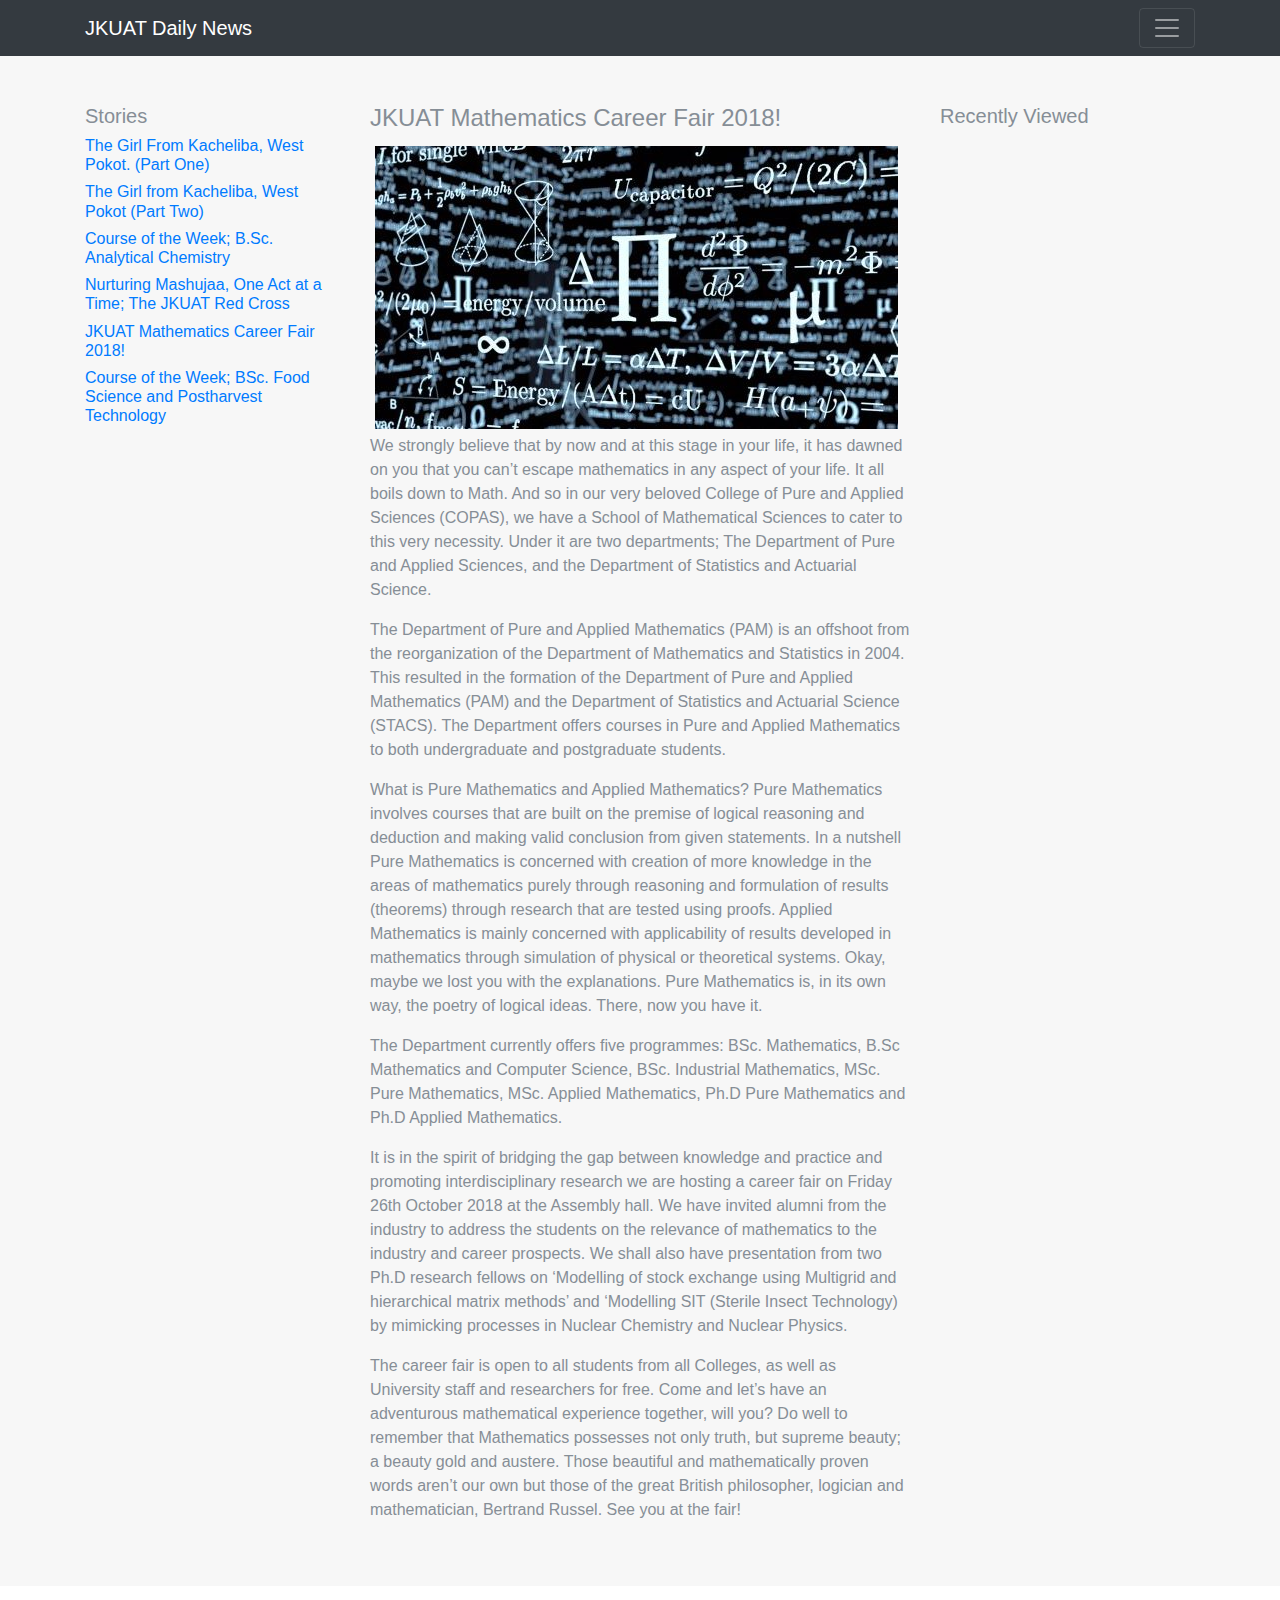
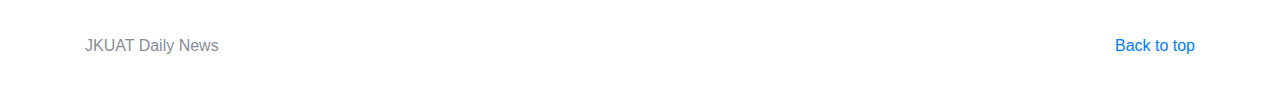
<file: article5.html>
<!doctype html>
<html lang="en">
  <head>
    <meta charset="utf-8">
    <meta name="viewport" content="width=device-width, initial-scale=1, shrink-to-fit=no">
    <meta name="description" content="">
    <meta name="author" content="">
    <link rel="icon" href="favicon.ico">

    <title>JKUAT Daily News</title>

    <!-- Bootstrap core CSS -->
    <link href="css/bootstrap.min.css" rel="stylesheet">

    <!-- Custom styles for this template -->
    <link href="css/album.css" rel="stylesheet">
  </head>

  <body>

    <header>
      <div class="navbar navbar-dark bg-dark">
        <div class="container d-flex justify-content-between">
            <a href="index.html" class="navbar-brand">JKUAT Daily News</a>
          <button class="navbar-toggler" type="button" data-toggle="collapse" data-target="#navbarHeader" aria-controls="navbarHeader" aria-expanded="false" aria-label="Toggle navigation">
            <span class="navbar-toggler-icon"></span>
          </button>
        </div>
      </div>
    </header>

    <main role="main">
      <div class="album text-muted">
        <div class="container">
          <div class="row">
              <div class="col-md-3" >
                <h5>Stories</h5>

                <h6><a href="article1.html">The Girl From Kacheliba, West Pokot. (Part One)</a></h6>
                <h6><a href="article2.html">The Girl from Kacheliba, West Pokot (Part Two)</a></h6>
                <h6><a href="article3.html">Course of the Week; B.Sc. Analytical Chemistry</a></h6>
                <h6><a href="article4.html">Nurturing Mashujaa, One Act at a Time; The JKUAT Red Cross</a></h6>
                <h6><a href="article5.html">JKUAT Mathematics Career Fair 2018!</a></h6>
                <h6><a href="article6.html">Course of the Week; BSc. Food Science and Postharvest Technology</a></h6>
            </div>
            <div class="col-md-6">
                <h4>JKUAT Mathematics Career Fair 2018!</h4>
              <img src="images/image5.jpeg" alt="Card image cap" class="story-image">
                
              <p>
                We strongly believe that by now and at this stage in your life, it has dawned on you that you can’t escape mathematics in any aspect of your life. It all boils down to Math. And so in our very beloved College of Pure and Applied Sciences (COPAS), we have a School of Mathematical Sciences to cater to this very necessity. Under it are two departments; The Department of Pure and Applied Sciences, and the Department of Statistics and Actuarial Science.
              </p><p>
                The Department of Pure and Applied Mathematics (PAM) is an offshoot from the reorganization of the Department of Mathematics and Statistics in 2004. This resulted in the formation of the Department of Pure and Applied Mathematics (PAM) and the Department of Statistics and Actuarial Science (STACS). The Department offers courses in Pure and Applied Mathematics to both undergraduate and postgraduate students.


</p><p>
What is Pure Mathematics and Applied Mathematics? Pure Mathematics involves courses that are built on the premise of logical reasoning and deduction and making valid conclusion from given statements. In a nutshell Pure Mathematics is concerned with creation of more knowledge in the areas of mathematics purely through reasoning and formulation of results (theorems) through research that are tested using proofs. Applied Mathematics is mainly concerned with applicability of results developed in mathematics through simulation of physical or theoretical systems. Okay, maybe we lost you with the explanations. Pure Mathematics is, in its own way, the poetry of logical ideas. There, now you have it.


   </p>
   <p>
    The Department currently offers five programmes: BSc. Mathematics, B.Sc Mathematics and Computer Science, BSc. Industrial Mathematics, MSc. Pure Mathematics, MSc. Applied Mathematics, Ph.D Pure Mathematics and Ph.D Applied Mathematics.
      </p><p>
        It is in the spirit of bridging the gap between knowledge and practice and promoting interdisciplinary research we are hosting a career fair on Friday 26th October 2018 at the Assembly hall. We have invited alumni from the industry to address the students on the relevance of mathematics to the industry and career prospects. We shall also have presentation from two Ph.D research fellows on ‘Modelling of stock exchange using Multigrid and hierarchical matrix methods’ and ‘Modelling SIT (Sterile Insect Technology) by mimicking processes in Nuclear Chemistry and Nuclear Physics.
      </p><p>
          </p><p>
            The career fair is open to all students from all Colleges, as well as University staff and researchers for free. Come and let’s have an adventurous mathematical experience together, will you? Do well to remember that Mathematics possesses not only truth, but supreme beauty; a beauty gold and austere. Those beautiful and mathematically proven words aren’t our own but those of the great British philosopher, logician and mathematician, Bertrand Russel. See you at the fair!
          </p>  
            </div>
            <div class="col-md-3" id="visualLog">
                <h5>Recently Viewed</h5>
                <h6><a href="article1.html">The Girl From Kacheliba, West Pokot. (Part One)</a></h6>
                <h6><a href="article2.html">The Girl from Kacheliba, West Pokot (Part Two)</a></h6>
                <h6><a href="article3.html">Course of the Week; B.Sc. Analytical Chemistry</a></h6>
                <h6><a href="article4.html">Nurturing Mashujaa, One Act at a Time; The JKUAT Red Cross</a></h6>
                <h6><a href="article5.html">JKUAT Mathematics Career Fair 2018!</a></h6>
                <h6><a href="article6.html">Course of the Week; BSc. Food Science and Postharvest Technology</a></h6>
            </div>
            
          </div>

        </div>
      </div>

    </main>

    <footer class="text-muted">
      <div class="container">
        <p class="float-right">
          <a href="#">Back to top</a>
        </p>
        <p>JKUAT Daily News</p>
      </div>
    </footer>

    <!-- Bootstrap core JavaScript
    ================================================== -->
    <!-- Placed at the end of the document so the pages load faster -->
    <script src="js/jquery.min.js"></script>
    <script src="js/bootstrap.min.js"></script>
    <script src="js/app.js"></script>
    <script>
      logArticle(4);
    </script>
  </body>
</html>
</file>
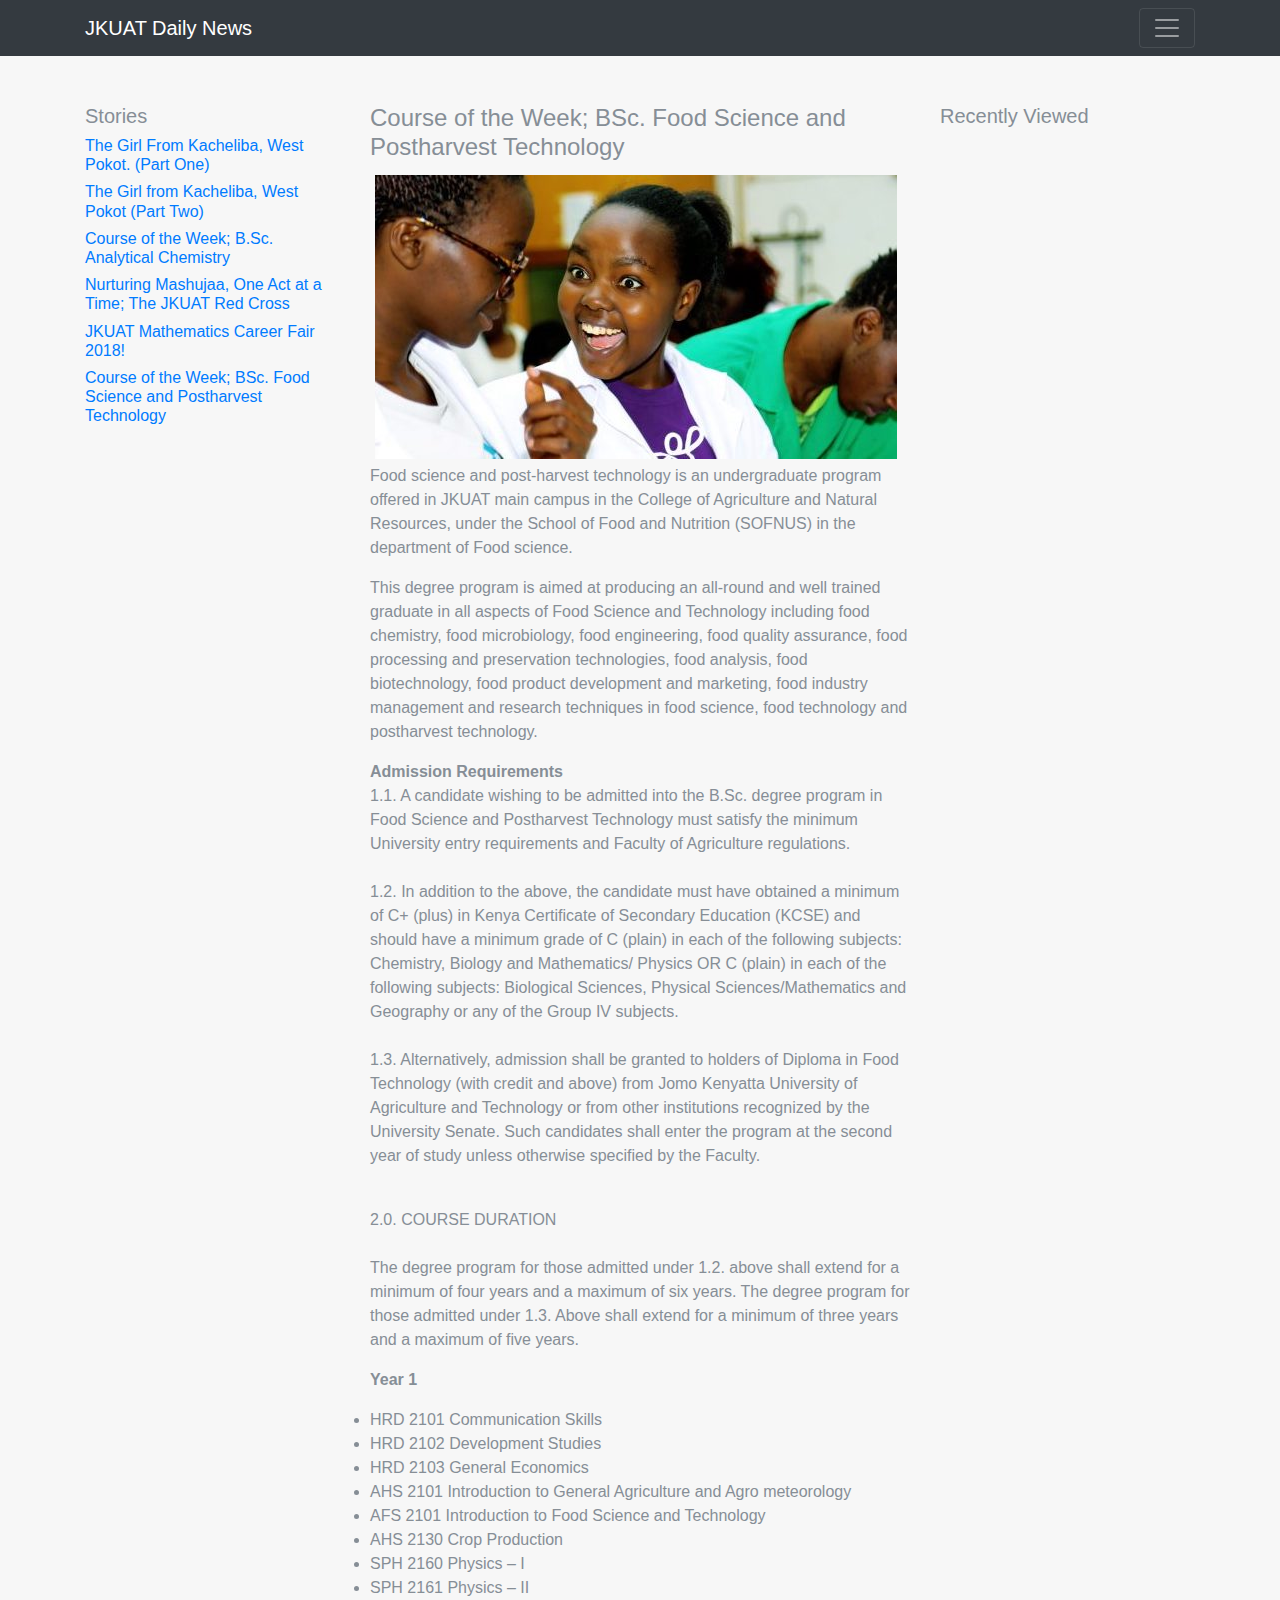
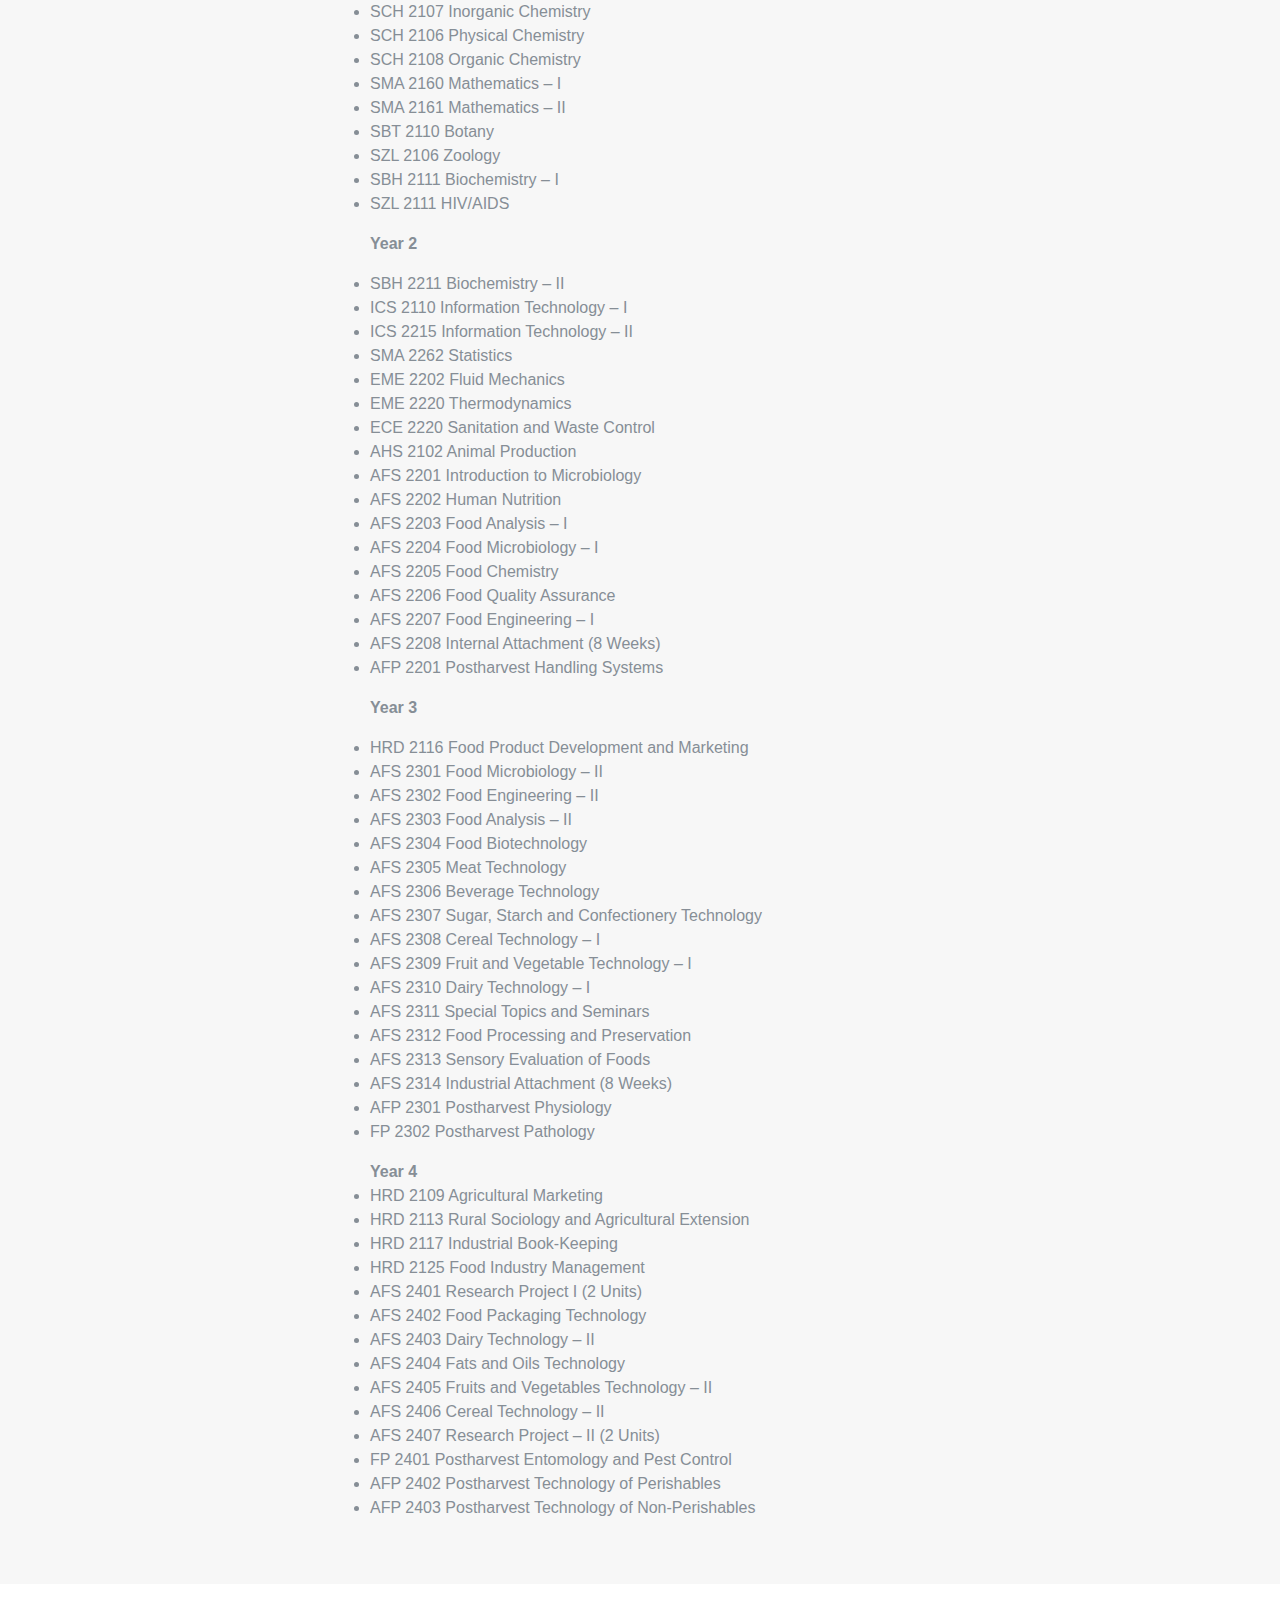
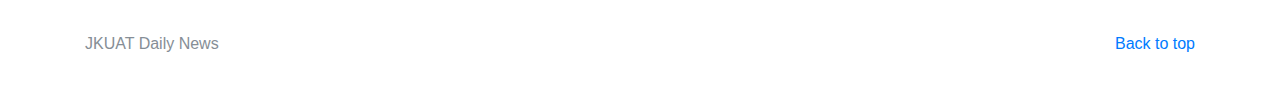
<file: article6.html>
<!doctype html>
<html lang="en">
  <head>
    <meta charset="utf-8">
    <meta name="viewport" content="width=device-width, initial-scale=1, shrink-to-fit=no">
    <meta name="description" content="">
    <meta name="author" content="">
    <link rel="icon" href="favicon.ico">

    <title>JKUAT Daily News</title>

    <!-- Bootstrap core CSS -->
    <link href="css/bootstrap.min.css" rel="stylesheet">

    <!-- Custom styles for this template -->
    <link href="css/album.css" rel="stylesheet">
  </head>

  <body>

    <header>
      <div class="navbar navbar-dark bg-dark">
        <div class="container d-flex justify-content-between">
          <a href="index.html" class="navbar-brand">JKUAT Daily News</a>
          <button class="navbar-toggler" type="button" data-toggle="collapse" data-target="#navbarHeader" aria-controls="navbarHeader" aria-expanded="false" aria-label="Toggle navigation">
            <span class="navbar-toggler-icon"></span>
          </button>
        </div>
      </div>
    </header>

    <main role="main">
      <div class="album text-muted">
        <div class="container">
          <div class="row">
              <div class="col-md-3" >
                <h5>Stories</h5>
            <h6><a href="article1.html">The Girl From Kacheliba, West Pokot. (Part One)</a></h6>
                <h6><a href="article2.html">The Girl from Kacheliba, West Pokot (Part Two)</a></h6>
                <h6><a href="article3.html">Course of the Week; B.Sc. Analytical Chemistry</a></h6>
                <h6><a href="article4.html">Nurturing Mashujaa, One Act at a Time; The JKUAT Red Cross</a></h6>
                <h6><a href="article5.html">JKUAT Mathematics Career Fair 2018!</a></h6>
                <h6><a href="article6.html">Course of the Week; BSc. Food Science and Postharvest Technology</a></h6>
            </h6>
            </div>
            <div class="col-md-6">
                <h4>Course of the Week; BSc. Food Science and Postharvest Technology</h4>
              <img src="images/image6.jpeg" alt="Card image cap" class="story-image">
                
            <p>
            Food science and post-harvest technology is an undergraduate program offered in JKUAT main campus in the College of Agriculture and Natural Resources, under the School of Food and Nutrition (SOFNUS) in the department of Food science.
            </p><p>
              This degree program is aimed at producing an all-round and well trained graduate in all aspects of Food Science and Technology including food chemistry, food microbiology, food engineering, food quality assurance, food processing and preservation technologies, food analysis, food biotechnology, food product development and marketing, food industry management and research techniques in food science, food technology and postharvest technology.

            </p><p>
            <b>Admission Requirements</b>
            <br>

            1.1.    A candidate wishing to be admitted into the B.Sc. degree program  in Food Science and Postharvest Technology must satisfy the minimum University entry requirements and Faculty of Agriculture regulations.
            <br><br>

            1.2.    In addition to the above, the candidate must have obtained a minimum of C+ (plus) in Kenya Certificate of Secondary Education (KCSE) and should have a minimum grade of C (plain) in each of the following subjects: Chemistry, Biology and Mathematics/ Physics OR C (plain) in each of the following subjects: Biological Sciences, Physical Sciences/Mathematics and Geography or any of the Group IV subjects.
            <br><br>

            1.3.    Alternatively, admission shall be granted to holders of Diploma in Food Technology (with credit and above) from Jomo Kenyatta University of Agriculture and Technology or from other institutions recognized by the University Senate. Such candidates shall enter the program  at the second year of study unless otherwise specified by the Faculty.
            <br><br>
  
            </p><p>
              2.0. COURSE DURATION
              <br><br>

            The degree program for those admitted under 1.2. above shall extend for a minimum of four years and a maximum of six years.

            The degree program for those admitted under 1.3. Above shall extend for a minimum of three years and a maximum of five years.

            </p><p>

                <b>Year 1</b>
                <br>

                  <li>HRD 2101 Communication Skills</li>
                  <li>HRD 2102 Development Studies</li>
                 <li>HRD 2103 General Economics</li>
                  <li>AHS 2101 Introduction to General Agriculture and Agro meteorology</li>
                  <li>AFS 2101 Introduction to Food Science and Technology</li>
                  <li>AHS 2130 Crop Production</li>
                  <li>SPH 2160 Physics – I</li>
                  <li>SPH 2161 Physics – II</li>
                  <li>SCH 2107 Inorganic Chemistry</li>
                  <li>SCH 2106 Physical Chemistry</li>
                  <li>SCH 2108 Organic Chemistry</li>
                  <li>SMA 2160 Mathematics – I</li>
                  <li>SMA 2161 Mathematics – II</li>
                  <li>SBT 2110 Botany</li>
                  <li>SZL 2106 Zoology</li>
                  <li>SBH 2111 Biochemistry – I</li>
                  <li>SZL 2111 HIV/AIDS</li>

            </p><p>
              <b>Year 2</b>
              <br>
                  <li>SBH 2211 Biochemistry – II</li>
                  <li>ICS 2110 Information Technology – I</li>
                  <li>ICS 2215 Information Technology – II</li>
                  <li>SMA 2262 Statistics</li>
                  <li>EME 2202 Fluid Mechanics</li>
                  <li>EME 2220 Thermodynamics</li>
                  <li>ECE 2220 Sanitation and Waste Control</li>
                  <li>AHS 2102 Animal Production</li>
                  <li>AFS 2201 Introduction to Microbiology</li>
                  <li>AFS 2202 Human Nutrition</li>
                  <li>AFS 2203 Food Analysis – I</li>
                  <li>AFS 2204 Food Microbiology – I</li>
                  <li>AFS 2205 Food Chemistry</li>
                  <li>AFS 2206 Food Quality Assurance</li>
                  <li>AFS 2207 Food Engineering – I</li>
                  <li>AFS 2208 Internal Attachment (8 Weeks)</li>
                  <li>AFP 2201 Postharvest Handling Systems</li>

               </p><p>
                <b>Year 3</b>
                <br>
                  <li>HRD 2116 Food Product Development and Marketing</li>
                  <li>AFS 2301 Food Microbiology – II</li>
                  <li>AFS 2302 Food Engineering – II</li>
                  <li>AFS 2303 Food Analysis – II</li>
                  <li>AFS 2304 Food Biotechnology</li>
                  <li>AFS 2305 Meat Technology</li>
                  <li>AFS 2306 Beverage Technology</li>
                  <li>AFS 2307 Sugar, Starch and Confectionery Technology</li>
                  <li>AFS 2308 Cereal Technology – I</li>
                  <li>AFS 2309 Fruit and Vegetable Technology – I</li>
                  <li>AFS 2310 Dairy Technology – I</li>
                  <li>AFS 2311 Special Topics and Seminars</li>
                  <li>AFS 2312 Food Processing and Preservation</li>
                  <li>AFS 2313 Sensory Evaluation of Foods</li>
                  <li>AFS 2314 Industrial Attachment (8 Weeks)</li>
                  <li>AFP 2301 Postharvest Physiology</li>
                  <li>FP 2302 Postharvest Pathology</li>


               </p> 
               <b>Year 4</b>
               <br>
                  <li>HRD 2109 Agricultural Marketing</li>
                  <li>HRD 2113 Rural Sociology and Agricultural Extension</li>
                  <li>HRD 2117 Industrial Book-Keeping</li>
                  <li>HRD 2125 Food Industry Management</li>
                  <li>AFS 2401 Research Project I (2 Units)</li>
                  <li>AFS 2402 Food Packaging Technology</li>
                  <li>AFS 2403 Dairy Technology – II</li>
                  <li>AFS 2404 Fats and Oils Technology</li>
                  <li>AFS 2405 Fruits and Vegetables Technology – II</li>
                  <li>AFS 2406 Cereal Technology – II</li>
                  <li>AFS 2407 Research Project – II (2 Units)</li>
                  <li>FP 2401 Postharvest Entomology and Pest Control</li>
                  <li>AFP 2402 Postharvest Technology of Perishables</li>
                  <li>AFP 2403 Postharvest Technology of Non-Perishables</li>
 
               </p><p>
                
               </p>           
            </div>
            <div class="col-md-3" id="visualLog">
                <h5>Recently Viewed</h5>
                <h6><a href="article1.html">The Girl From Kacheliba, West Pokot. (Part One)</a></h6>
                <h6><a href="article2.html">The Girl from Kacheliba, West Pokot (Part Two)</a></h6>
                <h6><a href="article3.html">Course of the Week; B.Sc. Analytical Chemistry</a></h6>
                <h6><a href="article4.html">Nurturing Mashujaa, One Act at a Time; The JKUAT Red Cross</a></h6>
                <h6><a href="article5.html">JKUAT Mathematics Career Fair 2018!</a></h6>
                <h6><a href="article6.html">Course of the Week; BSc. Food Science and Postharvest Technology</a></h6>
            
            </div>
            
          </div>

        </div>
      </div>

    </main>

    <footer class="text-muted">
      <div class="container">
        <p class="float-right">
          <a href="#">Back to top</a>
        </p>
        <p>JKUAT Daily News</p>
      </div>
    </footer>

    <!-- Bootstrap core JavaScript
    ================================================== -->
    <!-- Placed at the end of the document so the pages load faster -->
    <script src="js/jquery.min.js"></script>
    <script src="js/bootstrap.min.js"></script>
    <script src="js/app.js"></script>
    <script>
      logArticle(5);
    </script>
  </body>
</html>
</file>
<file: css/album.css>
body {
  min-height: 75rem; /* Can be removed; just added for demo purposes */
}

.navbar {
  margin-bottom: 0;
}

.jumbotron {
  padding-top: 6rem;
  padding-bottom: 6rem;
  margin-bottom: 0;
  background-color: #fff;
}

.jumbotron p:last-child {
  margin-bottom: 0;
}

.jumbotron-heading {
  font-weight: 300;
}

.jumbotron .container {
  max-width: 40rem;
}

.album {
  min-height: 50rem; /* Can be removed; just added for demo purposes */
  padding-top: 3rem;
  padding-bottom: 3rem;
  background-color: #f7f7f7;
}

.card {
  float: left;
  width: 33.333%;
  padding: .75rem;
  margin-bottom: 2rem;
  border: 0;
}

.card > img {
  margin-bottom: .75rem;
}

.card-text {
  font-size: 85%;
}

footer {
  padding-top: 3rem;
  padding-bottom: 3rem;
}

footer p {
  margin-bottom: .25rem;
}
.story-image{
    float:left;
    margin: 5px;
}
</file>
